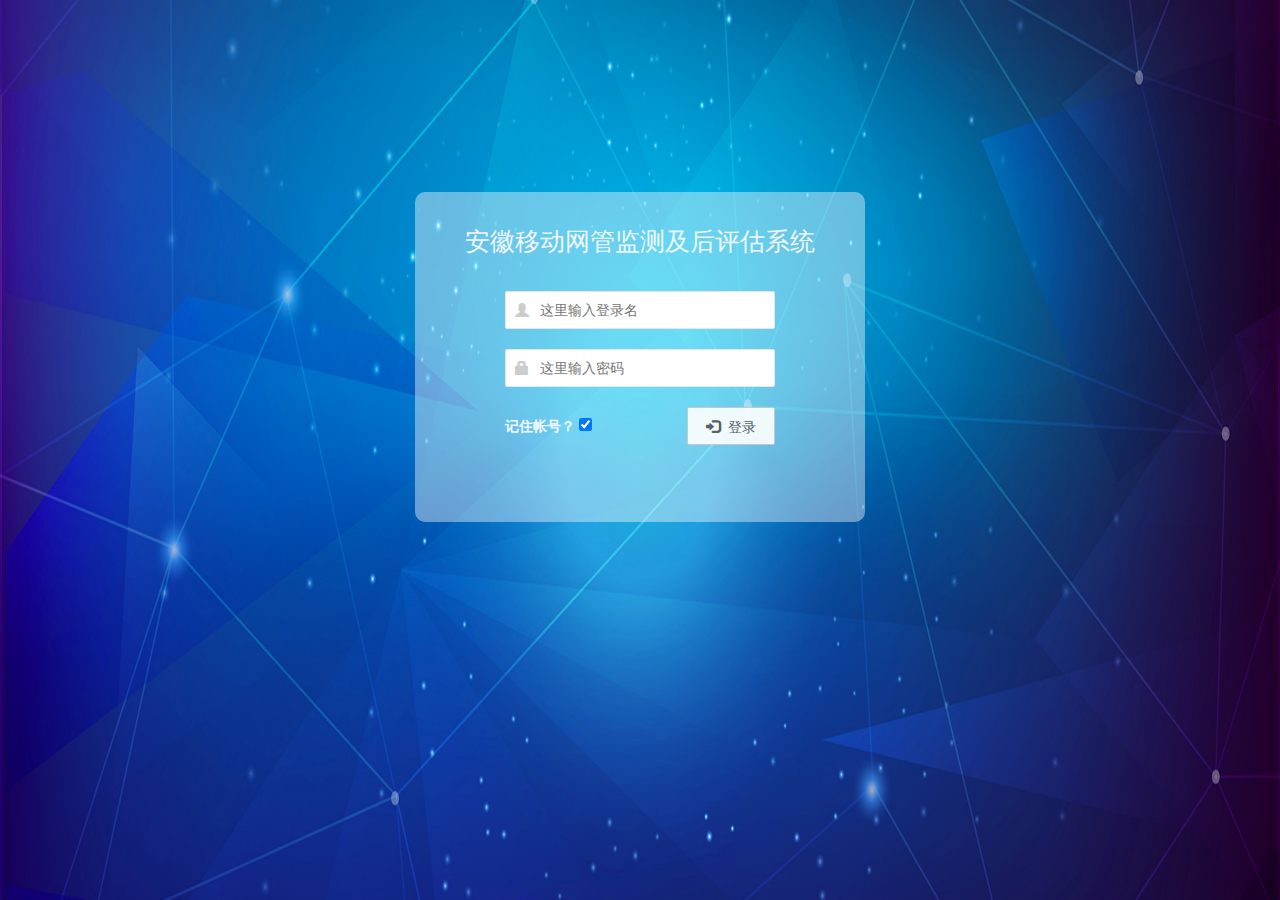
<file: src/main/webapp/page/index.html>
<!DOCTYPE html>
<html>
  <head>
	<meta charset="utf-8">
	<meta name="viewport" content="width=device-width,initial-scale=1,minimum-scale=1.0,maximum-scale=1.0,user-scalable=no" />
	<meta name="renderer" content="webkit|ie-comp|ie-stand">
	<meta http-equiv="X-UA-Compatible" content="IE=edge,chrome=1">
	<meta http-equiv="Cache-Control" content="no-siteapp" />
    <title>网站访问统计系统</title>
	<link rel="stylesheet" href="../common/css/index.css">
	<link rel="stylesheet" type="text/css" href="../common/skin/qingxin/skin.css" id="layout-skin"/>
    <script type="text/javascript" src="../common/js/common.js"></script>
  </head>
  
  <body>
	<div class="layout-admin">
		<header class="layout-header">
			<span class="header-logo">网站访问统计系统</span>
			<a class="header-menu-btn" href="javascript:;"><i class="icon-font">&#xe600;</i></a>
			
			<ul class="header-bar">
				<li>
					<div class="btn-group">
						<button id="firstSite" type="button" class="btn btn-default">网站统计</button>
						<button type="button" class="btn btn-default dropdown-toggle" 
								data-toggle="dropdown">
							<span class="caret"></span>
							<span class="sr-only">切换</span>
						</button>
						<ul id="siteMenu" class="dropdown-menu" role="menu">
							
						</ul>
					</div>
				</li>
				
				
				<li class="header-bar-role" style="margin-left: 10px;">Hi</li>
				<li class="header-bar-nav">
					<a href="javascript:;" id="userName">admin<i class="icon-font" style="margin-left:5px;">&#xe60c;</i></a>
					<ul class="header-dropdown-menu">
						<li><a href="javascript:showPersonInfo()">个人信息</a></li>
						<li><a href="javascript:logout();">退出</a></li>
					</ul>
				</li>
				<!--
				<li class="header-bar-nav"> 
					<a href="javascript:;" title="换肤"><i class="icon-font">&#xe608;</i></a>
					<ul class="header-dropdown-menu right dropdown-skin">
						<li><a href="javascript:;" data-val="qingxin" title="清新">清新</a></li>
						<li><a href="javascript:;" data-val="blue" title="蓝色">蓝色</a></li>
						<li><a href="javascript:;" data-val="molv" title="墨绿">墨绿</a></li>
						
					</ul>
				</li>
				-->
			</ul>
		</header>
		<aside class="layout-side">
			<ul class="side-menu">
			  
			</ul>
		</aside>
		
		<div class="layout-side-arrow"><div class="layout-side-arrow-icon"><i class="icon-font">&#xe60d;</i></div></div>
		
		<section class="layout-main">
			<!--
			<div class="layout-main-tab">
				<button class="tab-btn btn-left"><i class="icon-font">&#xe60e;</i></button>
                <nav class="tab-nav">
                    <div class="tab-nav-content">
                        <a href="javascript:;" class="content-tab active" data-id="home.html">首页</a>
                    </div>
                </nav>
                <button class="tab-btn btn-right"><i class="icon-font">&#xe60f;</i></button>
			</div>
			-->
			<div class="layout-main-body">
				<iframe class="body-iframe" name="iframe" id="iframe" width="100%" height="99%" src="" frameborder="0" data-id="siteSummary.html" seamless></iframe>
			</div>
		</section>
		<!--
		<div class="layout-footer">@2016 0.1 www.mycodes.net</div>
		-->
	</div>
	<!-- Modal -->
	<div class="modal fade" id="personInfoModal" tabindex="-1" role="dialog" aria-labelledby="myModalLabel">
	  <div class="modal-dialog" role="document" style="margin-top: 100px;">
	    <div class="modal-content">
	      <div class="modal-header">
	        <button type="button" class="close" data-dismiss="modal" aria-label="Close"><span aria-hidden="true">&times;</span></button>
	        <h4 class="modal-title" id="myModalLabel">个人信息</h4>
	      </div>
	      <div class="modal-body">
	        <table id="personInfoTable" class="table table-striped">
			</table>
	        
	      </div>
	      <div class="modal-footer">
	        <button type="button" class="btn btn-default" data-dismiss="modal">关闭</button>
	      </div>
	    </div>
	  </div>
	</div>
	<script type="text/javascript" src="../common/js/index.js"></script>
	<script type="text/javascript">
		$(document).ready(function(){
			// 判断是否登录
			var userName = getCookie("userName");
			var uta = getCookie("user_token_auth");
			var sites = getCookie("sites");
	    		if(userName == null || userName == "" || uta == null || uta == "" || sites == null){
	    			window.location.href = "login.html";
	    		}else{
	    			$("#userName").text(userName);
	    			loginUser = userName;
	    			user_token_auth = uta;
	    			// 判断是否管理员，否则隐藏系统管理菜单
					/** 该功能暂时不用
                    if(loginUser != null && loginUser != ""){
                        var getUser_param = {module:"API",method:"UsersManager.getUser",userLogin:loginUser,format:"json",token_auth:user_token_auth};
                        ajax_jsonp(piwik_url, getUser_param, function(data){
                            data_getUser = eval(data[0]);
                            var access = data_getUser.superuser_access;
                            if(access != 1){
                                $("#menu-child-53").parent("li").hide();
                            }
                        });
                    }
					 */
	    			// 设置访问网站列表
	    			sites = eval(sites);
	    			// 获取所有网站信息
	    			var allSites = {};
	    			var getAllSites_param = {module:"API",method:"SitesManager.getAllSites",format:"json",token_auth:token_auth};
	    			ajax_jsonp(piwik_url, getAllSites_param, function(data){
	    				data = eval(data);
	    				for(var j=0;j<data.length;j++){
	    					var idsite = data[j].idsite;
	    					var name = data[j].name;
	    					allSites[idsite] = name;
	    				}
	    				// 设置当前用户可访问网站列表
	    				var siteHtml = "";
	    				if(allSites != null){
	    					for(var i=0; i<sites.length;i++){
			    				var siteId = sites[i].site;
			    				var siteName = allSites[siteId];
			    				siteHtml+="<li><a href='javascript:changeSite("+siteId+",\""+siteName+"\")'>"+siteName+"</a></li>";
			    				if(i==0){
			    					$("#firstSite").text(siteName);
			    					// 设置默认展示该网站信息
			    					$("#iframe").attr("src","siteSummary.html?siteId="+siteId+"&t="+user_token_auth);
			    					// 设置菜单节点的网站siteId参数
			    					$(".side-menu .menu-item a").each(function(){
			    						var href = $(this).attr("href");
			    						if(href != null && href != ""){
			    							href = href + "?siteId=" + siteId + "&t="+user_token_auth;
			    							$(this).attr("href", href);
			    						}
			    					});
			    				}
			    			}
	    					$("#siteMenu").html(siteHtml);
	    				}
	    			});
	    		}
		});
    		
		// 登出
		function logout(){
			clearCookie("userName");
			window.location.href="login.html";
		}
		// 个人信息
		function showPersonInfo(){
			if(loginUser != null && loginUser != ""){
				var getUser_param = {module:"API",method:"UsersManager.getUser",userLogin:loginUser,format:"json",token_auth:user_token_auth};
				ajax_jsonp(piwik_url, getUser_param, function(data){
					data_getUser = eval(data[0]);
					var accessName = data_getUser.superuser_access=="0"?"否":"是";
					var html = "<tbody>"+
									"<tr><td>用户名</td><td>"+data_getUser.login+"</td></tr>"+
									"<tr><td>别名</td><td>"+data_getUser.alias+"</td></tr>"+
									"<tr><td>邮箱</td><td>"+data_getUser.email+"</td></tr>"+
									"<tr><td>管理员权限</td><td>"+accessName+"</td></tr>"+
									"<tr><td>注册时间</td><td>"+data_getUser.date_registered+"</td></tr>"+
								"</tbody>";
					$("#personInfoTable").html(html);
				});
			}else{
				$("#personInfoModal .modal-body").html("数据获取异常！");
			}
			$("#personInfoModal").modal();
		}
		// 切换菜单
		function changeMenu(childMenu){
			// $("ul.side-menu li").removeClass("active");
			// 菜单树还原到默认
			$(".side-menu .menu-item").removeClass("active").find("ul.menu-item-child").removeClass("menu-open").css("display","none");
    			$("#"+childMenu).addClass("menu-open").css("display","block").parent('li').addClass("active");
    		}
		
		// 切换网站
		function changeSite(siteId,siteName){
			// 设置默认展示该网站信息
			$("#firstSite").text(siteName);
			$("#iframe").attr("src","siteSummary.html?siteId="+siteId+"&t="+user_token_auth);
			// 设置菜单节点的网站siteId参数
			$(".side-menu .menu-item a").each(function(){
				var href = $(this).attr("href");
				if(href != null && href != ""){
					var inx = href.indexOf("?");
					if(inx > 0){
						href = href.substring(0, inx);
					}
					href = href + "?siteId=" + siteId + "&t=" + user_token_auth;
					$(this).attr("href", href);
				}
			});
			// 菜单树还原到默认
			$(".side-menu .menu-item").removeClass("active").find("ul.menu-item-child").removeClass("menu-open").css("display","none");
		}
    </script>
  </body>
</html>
</file>
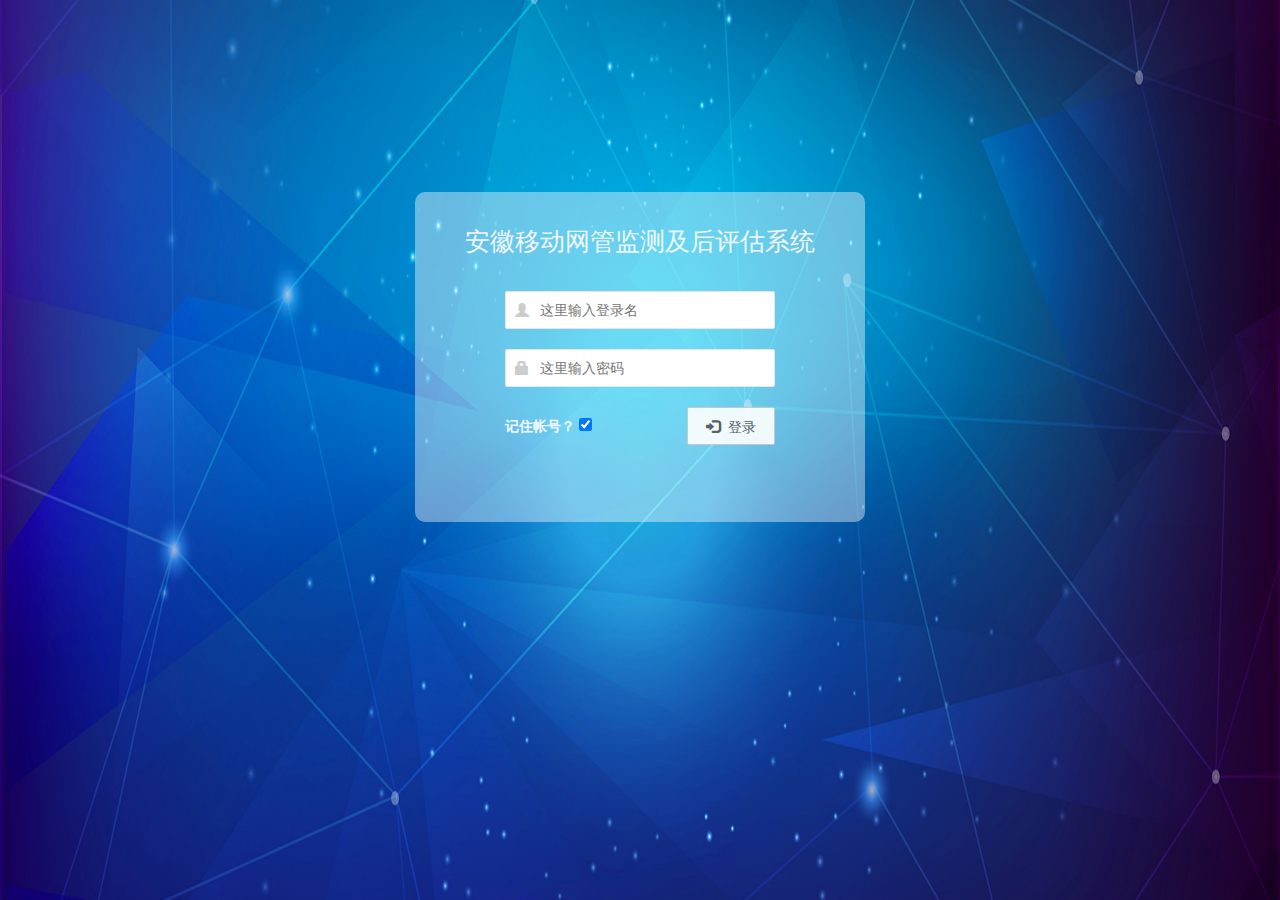
<file: src/main/webapp/page/login.html>
<!DOCTYPE html>
<html>
  <head>
	<meta charset="utf-8">
	<meta name="viewport" content="width=device-width,initial-scale=1,minimum-scale=1.0,maximum-scale=1.0,user-scalable=no" />
	<meta name="renderer" content="webkit|ie-comp|ie-stand">
	<meta http-equiv="X-UA-Compatible" content="IE=edge,chrome=1">
	<meta http-equiv="Cache-Control" content="no-siteapp" />
    <title>安徽移动网管监测及后评估系统</title>
	
	<link rel="stylesheet" href="../common/layui/css/layui.css">
	<link rel="stylesheet" href="../common/css/index.css">
	
    <script type="text/javascript" src="../common/js/common.js"></script>
  	<script type="text/javascript" src="../common/lib/md5.js"></script>
  </head>
  
  <body class="login-bg" onkeydown="keyLogin();">
    <div class="login-box">
        <header>
            <h1>安徽移动网管监测及后评估系统</h1>
        </header>
        <div class="login-main">      
			<div class="layui-form-item">
				<label class="login-icon">
					<i class="glyphicon glyphicon-user"></i>
				</label>
				<input type="text" name="userName" id="userName" lay-verify="userName" autocomplete="off" placeholder="这里输入登录名" class="layui-input">
			</div>
			<div class="layui-form-item">
				<label class="login-icon">
					<i class="glyphicon glyphicon-lock"></i>
				</label>
				<input type="password" name="password" id="password" lay-verify="password" autocomplete="off" placeholder="这里输入密码" class="layui-input">
			</div>
			<div class="layui-form-item">
				<div class="pull-left login-remember">
					<label>记住帐号？</label>
					<input id="rememberName" type="checkbox" checked />
				</div>
				
				<div class="pull-right">
					<button class="layui-btn layui-btn-primary" type="button" onclick="submit();">
						<i class="glyphicon glyphicon-log-in"></i>&nbsp;&nbsp;登录
					</button>
				</div>
				<div class="clear"></div>
				<div id="errorMsg" class="pull-left alert alert-danger" style="padding: 8px;display: none;"></div>
			</div>		       
		</div>
   </div>
    <script src="../common/layui/layui.js"></script>
    <script type="text/javascript">
    		$(document).ready(function(){
    			var rememberName = getCookie("rememberName");
    			if(rememberName != null && rememberName != ""){
    				$("#userName").val(rememberName);
    			}
    			
    			$("#userName,#password").focus(function(){
	    			$("#errorMsg").css("display","none");
	    		});
    		});
    		
    		
        function submit(){
        		$("#errorMsg").css("display","none");
        		// 检查用户名密码是否为空
        		var userName = $("#userName").val();
        		var password = $("#password").val();
        		if(userName == ""){
        			$("#errorMsg").text("登录名不可为空").css("display","block");
        			return;
        		}
        		if(password == ""){
        			$("#errorMsg").text("密码不可为空").css("display","block");
        			return;
        		}
        		// 查询用户名是否存在
        		var userExists_param = {module:"API",method:"UsersManager.userExists",userLogin:userName,format:"json",token_auth:token_auth};
        		ajax_jsonp(piwik_url, userExists_param, function(data_userExists){
        			data = eval(data_userExists);
        			if(!data.value){
        				$("#errorMsg").text("登录用户不存在").css("display","block");
        				return;
        			}else{
        				// 判断密码是否正确(获取用户tokenAuth，判断该tokenAuth是否有效)
		        		var getTokenAuth_param = {module:"API",method:"UsersManager.getTokenAuth",userLogin:userName,md5Password:hex_md5(password),format:"json"};
		        		ajax_jsonp(piwik_url, getTokenAuth_param, function(data_getTokenAuth){
		        			data = eval(data_getTokenAuth);
		        			var token_auth_tmp = data.value;
		        			// 利用token_auth_tmp调用获取用户信息接口，成功则密码正确
		        			var getUser_param = {module:"API",method:"UsersManager.getUser",userLogin:userName,format:"json",token_auth:token_auth_tmp};
		        			ajax_jsonp(piwik_url,getUser_param,function(data_getUser){
		        				data = eval(data_getUser);
		        				if(data.result && data.result == "error"){
		        					$("#errorMsg").text("密码错误").css("display","block");
        							return;
		        				}else{
		        					// 获取用户的网站权限
					        		var getSitesAccessFromUser_param = {module:"API",method:"UsersManager.getSitesAccessFromUser",userLogin:userName,format:"json",token_auth:token_auth};
						        	ajax_jsonp(piwik_url,getSitesAccessFromUser_param,function(data_getSitesAccessFromUser){
						        		data = eval(data_getSitesAccessFromUser);
						        		// 记住密码
						        		if($("#rememberName").is(":checked")){
						        			setCookie("rememberName", userName, 30*24*60); // 30天
						        		}else{
						        			clearCookie("rememberName");
						        		}
						        		// 跳转首页，30分钟内免登陆
						        		setCookie("userName",userName, 30);
						        		setCookie("user_token_auth",token_auth_tmp, 30);
						        		setCookie("sites",JSON.stringify(data),30);
						        		window.location.href="index.html";
						        	});
		        				}
		        			});
		        		});
        			}
        		});
        }
        
        function keyLogin(){
		 	if (event.keyCode==13){
		 		submit();
		 	}
		}
    </script>
  </body>
  
</html>
</file>
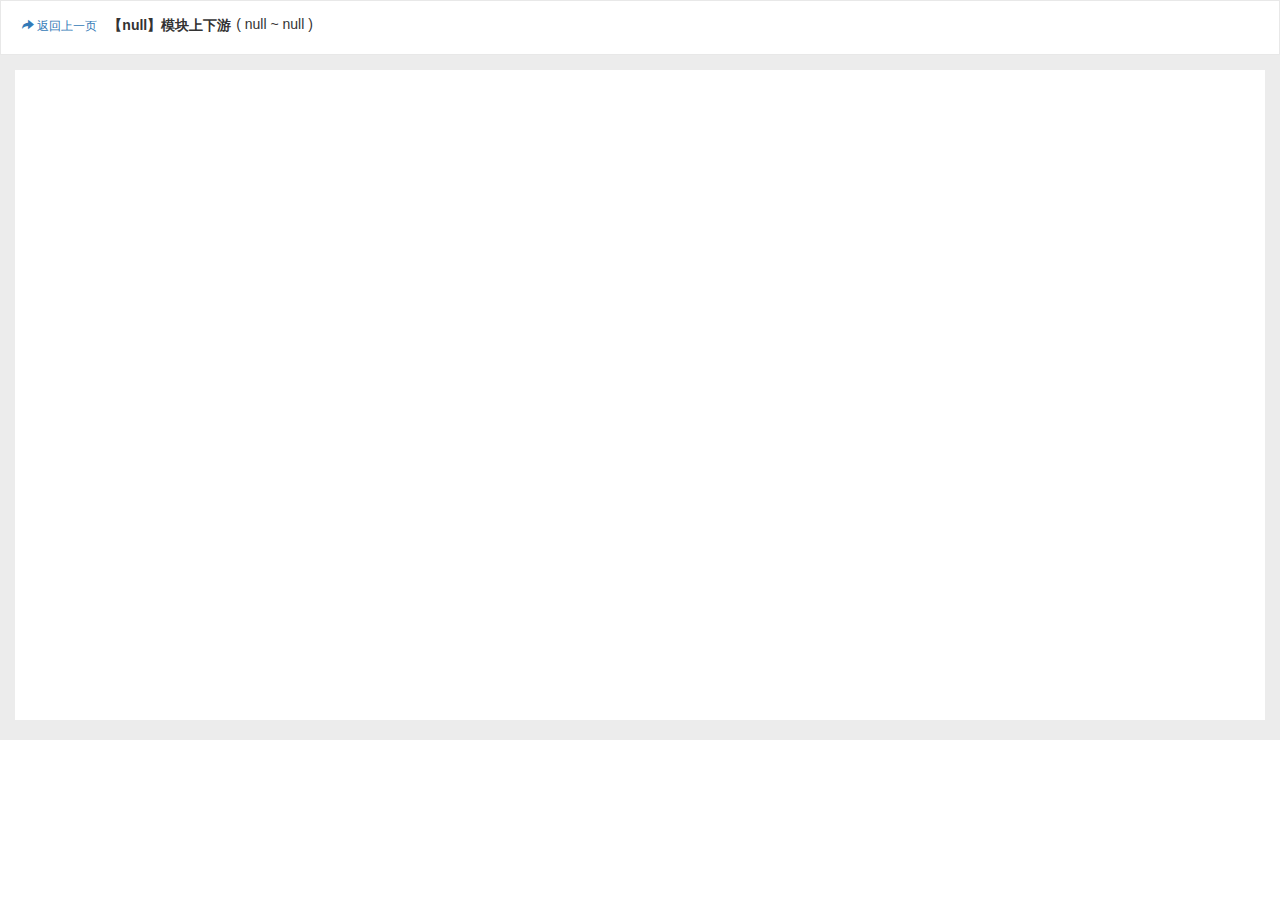
<file: src/main/webapp/page/m3/moduleUpDown.html>
<!DOCTYPE html>
<html>
	<head>
		<meta charset="UTF-8">
		<title>模块上下游</title>
		<script type="text/javascript">
	    		var idSite = "";
	    		var t = "";
	    		var url = "";
	    </script>
	    <script type="text/javascript" src="../../common/js/common1.js"></script>
		<script type="text/javascript" src="../../common/lib/jsmind/js/jsmind.js"></script>
		<link type="text/css" rel="stylesheet" href="../../common/lib/jsmind/style/jsmind.css" />
	    <style type="text/css">
	    		.main {border-left: none;border-right: none;background-color: #ececec;height:'100%';padding-bottom: 5px;}
	    		.content-header-wrapper {width: auto;left: 0px;background-color: #fff;height: 55px;border:1px solid #E8E8E8}
	    		.main-content {height: '100%';margin: 15px;background-color: #fff;}
	    </style>
	</head>
	<body>
		<div class="main">
			<div id="content-header-wrapper" class="content-header-wrapper">
				<div id="content-header" style="padding: 10px 10px 0 10px;">
					<div style="line-height: 18px;">
						<div style="float: left;">
							<button id="returnVisitModule" type="button" class="btn btn-link btn-sm"><span class="glyphicon glyphicon-share-alt"></span> 返回上一页</button>
						</div>
						<div style="float: left;margin-top: 5px;font-size: 14px;font-weight: bold;">【<span id="trendUrl"></span>】模块上下游</div>
						<div style="float: left;margin:4px 0 0 5px;font-size: 14px;">( <span id="date"></span> )</div>
					</div>
				</div>
				<div style="clear: both;"></div>
			</div>
			<div id="jsmind_container" class="main-content" style="height: 650px;"></div>
		</div>
	</body>
	<script type="text/javascript" src="../../common/js/page/moduleUpDown.js"></script>
</html>
</file>
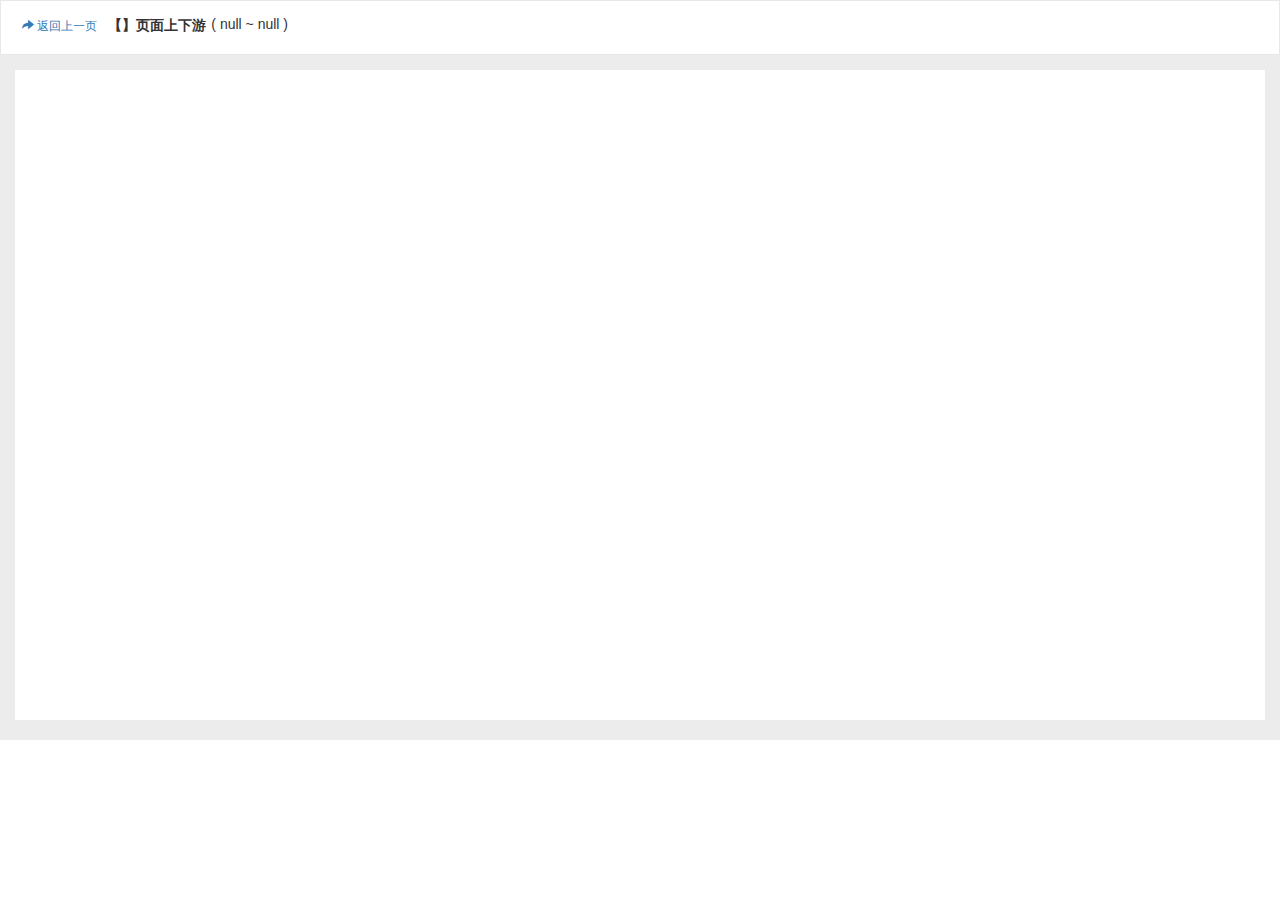
<file: src/main/webapp/page/m3/pageUpDown.html>
<!DOCTYPE html>
<html>
	<head>
		<meta charset="UTF-8">
		<title>页面上下游</title>
		<script type="text/javascript">
	    		var idSite = "";
	    		var t = "";
	    		var url = "";
	    </script>
	    <script type="text/javascript" src="../../common/js/common1.js"></script>
		<script type="text/javascript" src="../../common/lib/jsmind/js/jsmind.js"></script>
		<link type="text/css" rel="stylesheet" href="../../common/lib/jsmind/style/jsmind.css" />
	    <style type="text/css">
	    		.main {border-left: none;border-right: none;background-color: #ececec;height:'100%';padding-bottom: 5px;}
	    		.content-header-wrapper {width: auto;left: 0px;background-color: #fff;height: 55px;border:1px solid #E8E8E8}
	    		.main-content {height: '100%';margin: 15px;background-color: #fff;}
	    </style>
	</head>
	<body>
		<div class="main">
			<div id="content-header-wrapper" class="content-header-wrapper">
				<div id="content-header" style="padding: 10px 10px 0 10px;">
					<div style="line-height: 18px;">
						<div style="float: left;">
							<button type="button" class="btn btn-link btn-sm" id="returnVisitPage"><span class="glyphicon glyphicon-share-alt"></span> 返回上一页</button>
						</div>
						<div style="float: left;margin-top: 5px;font-size: 14px;font-weight: bold;">【<span id="trendUrl"></span>】页面上下游</div>
						<div style="float: left;margin:4px 0 0 5px;font-size: 14px;">( <span id="date"></span> )</div>
					</div>
				</div>
				<div style="clear: both;"></div>
			</div>
			<div id="jsmind_container" class="main-content" style="height: 650px;"></div>
		</div>
	</body>
	<script type="text/javascript" src="../../common/js/page/pageUpDown.js"></script>
</html>
</file>
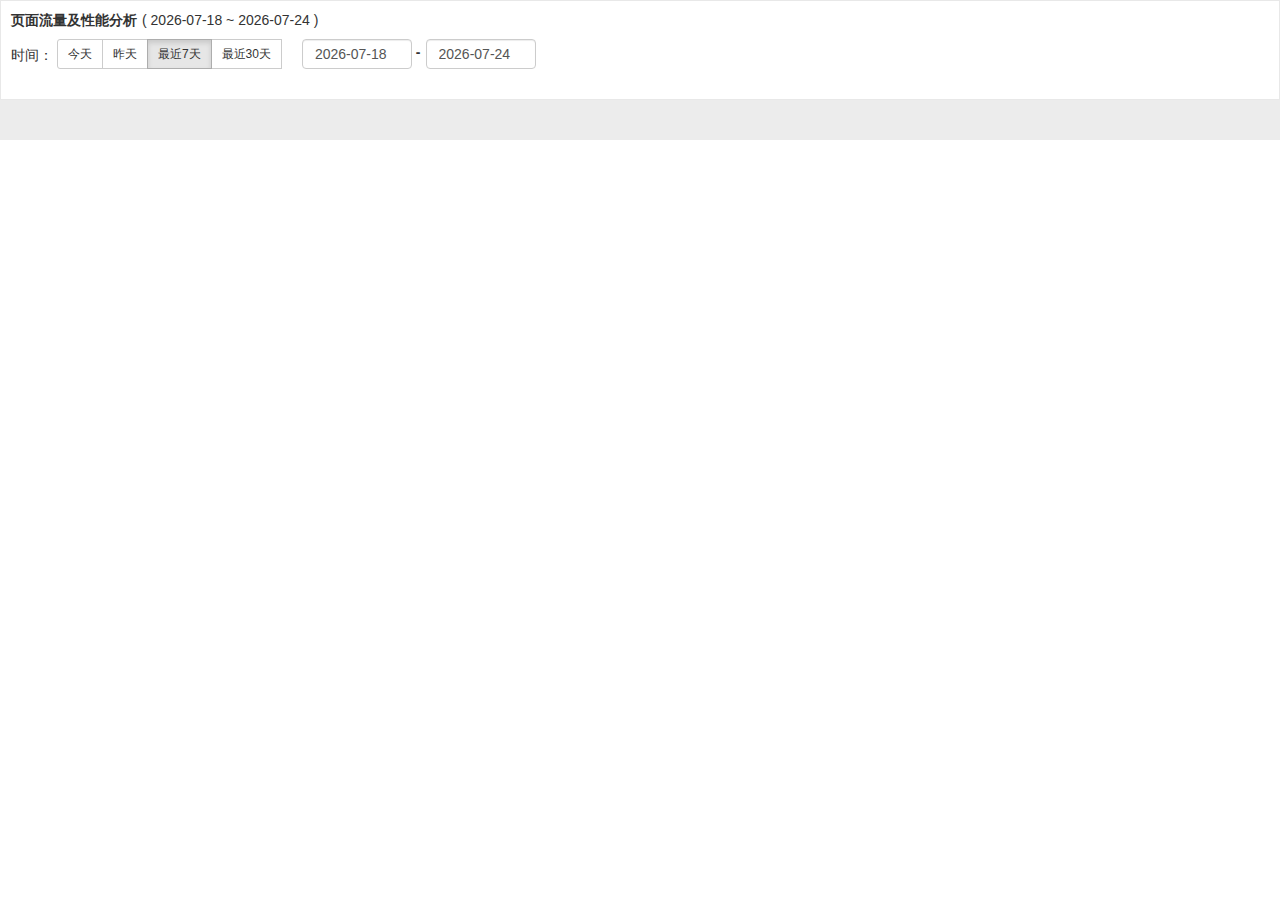
<file: src/main/webapp/page/m3/visitPage.html>
<!DOCTYPE html>
<html>
	<head>
		<meta charset="UTF-8">
		<title>页面流量及性能分析</title>
		<script type="text/javascript">
	    		var idSite = "";
	    		var t = "";
	    </script>
	    <script type="text/javascript" src="../../common/js/common1.js"></script>
	    <style type="text/css">
	    		.main {border-left: none;border-right: none;background-color: #ececec;height:'100%';padding-bottom: 5px;}
	    		.content-header-wrapper {width: auto;left: 0px;background-color: #fff;height: 100px;border:1px solid #E8E8E8}
	    		.main-content {height: '100%';margin: 15px;background-color: #fff;}
	    </style>
	</head>
	<body>
		<div class="main">
			<div id="content-header-wrapper" class="content-header-wrapper">
				<div id="content-header" style="padding: 10px 10px 0 10px;">
					<div style="line-height: 18px;">
						<div style="float: left;padding: 0;font-size: 14px;font-weight: bold;">页面流量及性能分析</div>
						<div style="float: left;margin-left: 5px;font-size: 14px;">( <span id="date"></span> )</div>
					</div>
				</div>
				<div style="clear: both;"></div>
				<div id="DateSelectBar" style="padding: 10px;">
					<div class="control-bar-wrapper">
						<span>时间：</span>
						<div id="dateDiv" class="btn-group">
							<button type="button" class="btn btn-default btn-sm" data="today" >今天</button>
							<button type="button" class="btn btn-default btn-sm" data="yesterday" >昨天</button>
							<button type="button" class="btn btn-default btn-sm active" data="thisWeek" >最近7天</button>
							<button type="button" class="btn btn-default btn-sm" data="thisMonth" >最近30天</button>
							<input id="dateKind" type="hidden" value="thisWeek" />
							<div class="form-group" style="display: inline-block;margin: 0 0 0 20px;">
		                 		<input type="text" class="form-control" name="startDate" id="startDate" style="display: block;float: left;overflow: hidden;width:110px;height: 30px;" onclick="WdatePicker({doubleCalendar:false,dateFmt:'yyyy-MM-dd',autoPickDate:true,minDate:'#{%y-1}-%M-%d',maxDate:'#F{$dp.$D(\'endDate\')||\'%y-%M-%d\'}',onpicked:function(){endDate.click();}});" />
				                <label class="control-label" style="padding:3px 5px 0 0;float: left;">&nbsp;-</label>
				                <input type="text" class="form-control" name="endDate" id="endDate" style="display: block;float: left;overflow: hidden;width:110px;height: 30px;" onclick="WdatePicker({doubleCalendar:false,minDate:'#F{$dp.$D(\'startDate\')}',maxDate:'%y-%M-%d',dateFmt:'yyyy-MM-dd',autoPickDate:true,onpicked:dateSelect});" />
			                </div>
						</div>
					</div>
				</div>
			</div>
			<div class="main-content">
				<table id="cs_table" class="datatable">
				</table>
			</div>
		</div>
	</body>
	<script type="text/javascript" src="../../common/js/page/visitPage.js"></script>
</html>
</file>
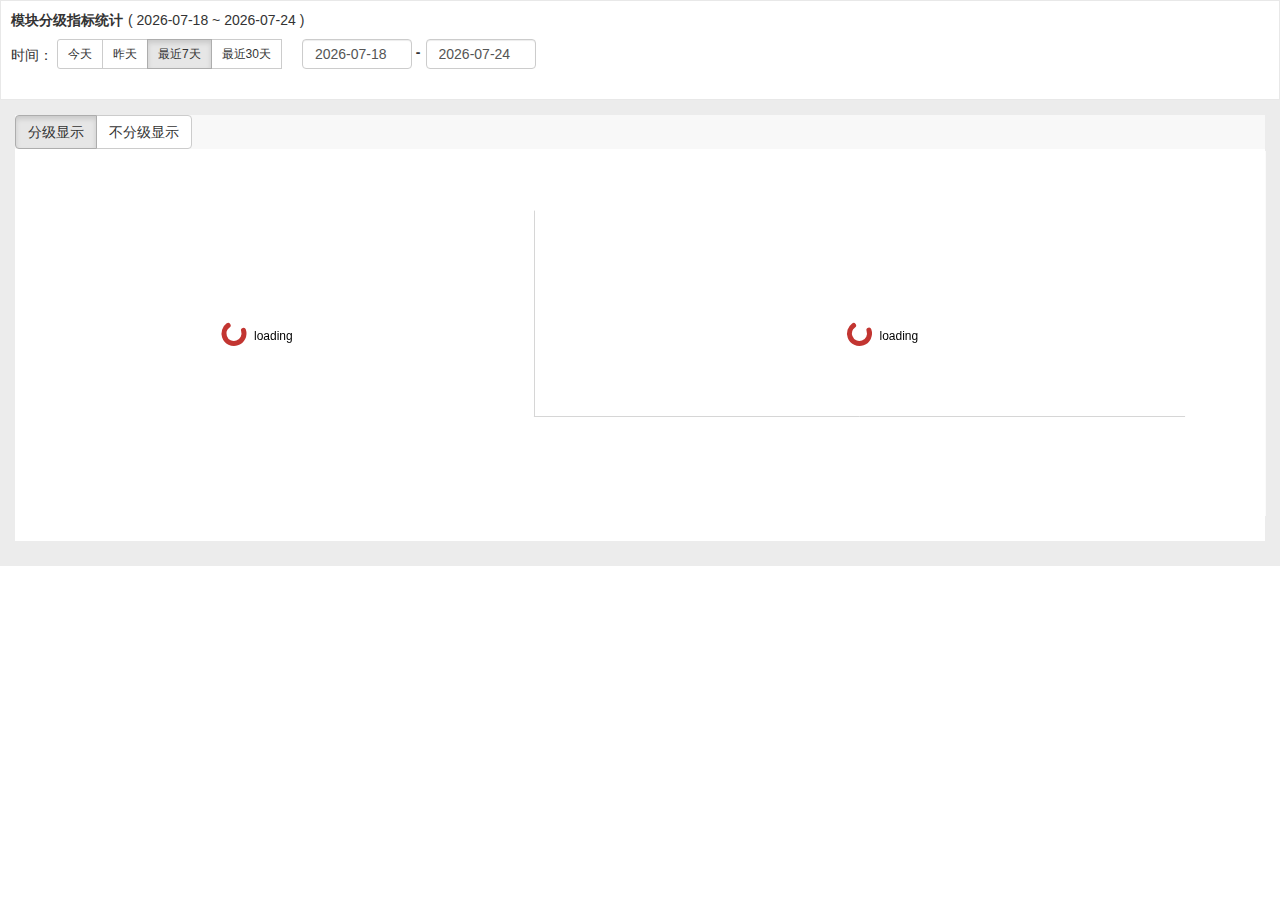
<file: src/main/webapp/page/m3/visitPageTitle.html>
<!DOCTYPE html>
<html>
	<head>
		<meta charset="UTF-8">
		<title>模块分级指标统计</title>
		<script type="text/javascript">
	    		var idSite = "";
	    		var t = "";
	    </script>
	    <script type="text/javascript" src="../../common/js/common1.js"></script>
	    <style type="text/css">
	    		.main {border-left: none;border-right: none;background-color: #ececec;height:'100%';padding-bottom: 5px;}
	    		.content-header-wrapper {width: auto;left: 0px;background-color: #fff;height: 100px;border:1px solid #E8E8E8}
	    		.main-content {height: '100%';margin: 15px;background-color: #fff;}
	    		.table-grid-item {margin-top: 1px; background-color: #fff; height: 390px;}
	    </style>
	</head>
	<body>
		<div class="main">
			<div id="content-header-wrapper" class="content-header-wrapper">
				<div id="content-header" style="padding: 10px 10px 0 10px;">
					<div style="line-height: 18px;">
						<div style="float: left;padding: 0;font-size: 14px;font-weight: bold;">模块分级指标统计</div>
						<div style="float: left;margin-left: 5px;font-size: 14px;">( <span id="date"></span> )</div>
					</div>
				</div>
				<div style="clear: both;"></div>
				<div id="DateSelectBar" style="padding: 10px;">
					<div class="control-bar-wrapper">
						<span>时间：</span>
						<div id="dateDiv" class="btn-group">
							<button type="button" class="btn btn-default btn-sm" data="today" >今天</button>
							<button type="button" class="btn btn-default btn-sm" data="yesterday" >昨天</button>
							<button type="button" class="btn btn-default btn-sm active" data="thisWeek" >最近7天</button>
							<button type="button" class="btn btn-default btn-sm" data="thisMonth" >最近30天</button>
							<input id="dateKind" type="hidden" value="thisWeek" />
							<div class="form-group" style="display: inline-block;margin: 0 0 0 20px;">
		                 		<input type="text" class="form-control" name="startDate" id="startDate" style="display: block;float: left;overflow: hidden;width:110px;height: 30px;" onclick="WdatePicker({doubleCalendar:false,dateFmt:'yyyy-MM-dd',autoPickDate:true,minDate:'#{%y-1}-%M-%d',maxDate:'#F{$dp.$D(\'endDate\')||\'%y-%M-%d\'}',onpicked:function(){endDate.click();}});" />
				                <label class="control-label" style="padding:3px 5px 0 0;float: left;">&nbsp;-</label>
				                <input type="text" class="form-control" name="endDate" id="endDate" style="display: block;float: left;overflow: hidden;width:110px;height: 30px;" onclick="WdatePicker({doubleCalendar:false,minDate:'#F{$dp.$D(\'startDate\')}',maxDate:'%y-%M-%d',dateFmt:'yyyy-MM-dd',autoPickDate:true,onpicked:dateSelect});" />
			                 </div>
						</div>
					</div>
				</div>
			</div>
			<div class="main-content">
				<div style="background-color:#F8F8F8;">
					<div id="visitModuleBtn" class="btn-group">
						<button id="btn_grade" type="button" class="btn btn-default active" onclick="javascript:visitModule_btn('grade')">分级显示</button>
						<button id="btn_nograde" type="button" class="btn btn-default" onclick="javascript:visitModule_btn('nograde')">不分级显示</button>
					</div>
					<input type="hidden" id="visitModuleIndex" value="grade"/>
				</div>
				<div class="first-row">
					<div class="table-grid-item">
						<div style="float: left;width: 35%;">
							<div class="table-grid-item">
								<div id="visitModulePie" style="height:365px;"></div>
							</div>
						</div>
						<div style="float: right;width: 65%;">
							<div class="table-grid-item">
								<div id="visitModuleBar" style="height:365px;"></div>
							</div>
						</div>
					</div>
				</div>
				<table id="cs_table" class="datatable">
				</table>
			</div>
		</div>
	</body>
	<script type="text/javascript" src="../../common/js/page/visitPageTitle.js"></script>
</html>
</file>
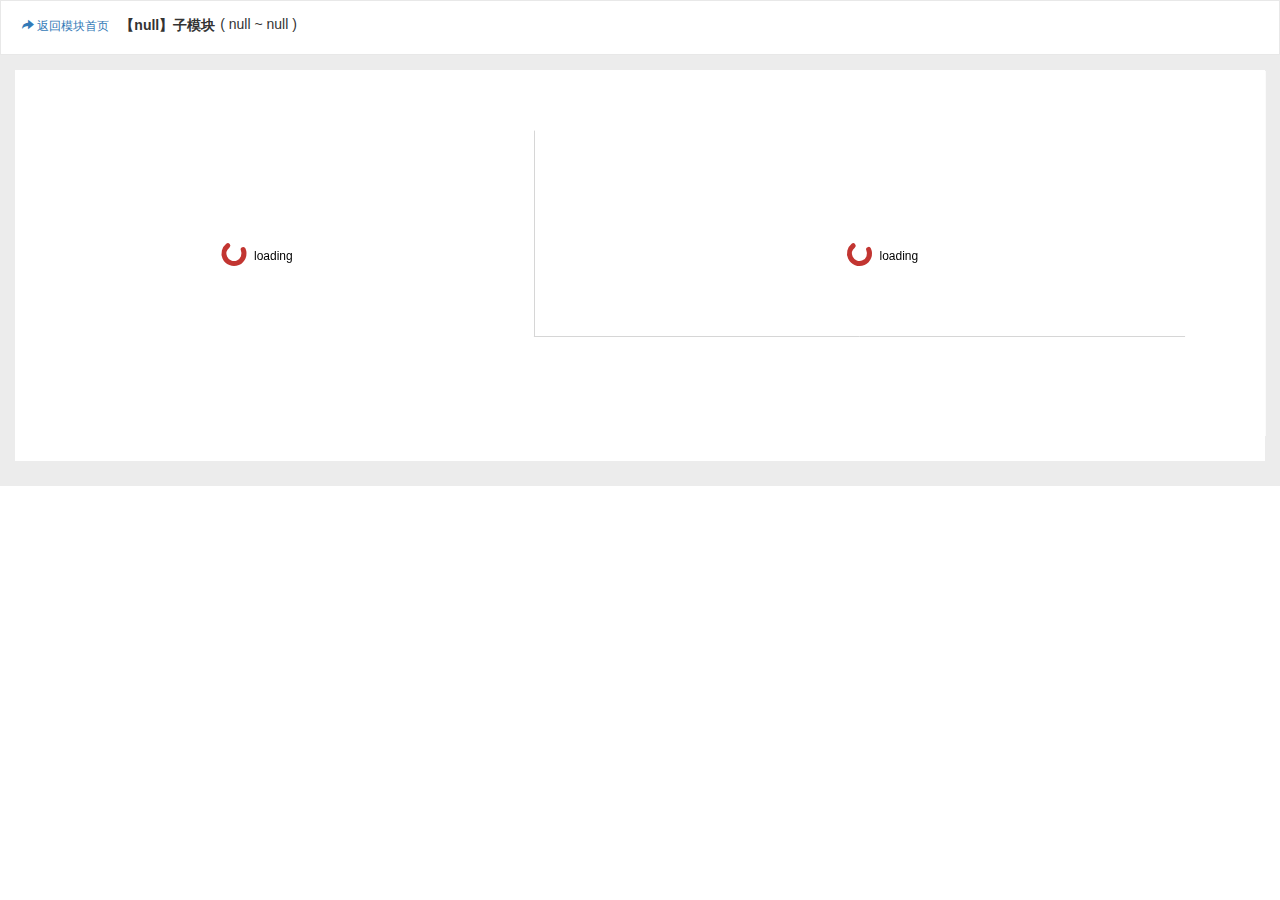
<file: src/main/webapp/page/m3/visitPageTitleSub.html>
<!DOCTYPE html>
<html>
	<head>
		<meta charset="UTF-8">
		<title>子模块</title>
		<script type="text/javascript">
	    		var idSite = "";
	    		var t = "";
	    </script>
	    <script type="text/javascript" src="../../common/js/common1.js"></script>
	    <style type="text/css">
	    		.main {border-left: none;border-right: none;background-color: #ececec;height:'100%';padding-bottom: 5px;}
	    		.content-header-wrapper {width: auto;left: 0px;background-color: #fff;height: 55px;border:1px solid #E8E8E8}
	    		.main-content {height: '100%';margin: 15px;background-color: #fff;}
	    		.table-grid-item {margin-top: 1px; background-color: #fff; height: 390px;}
	    </style>
	</head>
	<body>
		<div class="main">
			<div id="content-header-wrapper" class="content-header-wrapper">
				<div id="content-header" style="padding: 10px 10px 0 10px;">
					<div style="line-height: 18px;">
						<div style="float: left;"><button id="returnHp" type="button" class="btn btn-link btn-sm"><span class="glyphicon glyphicon-share-alt"></span> 返回模块首页</button></div>
						<div style="float: left;margin-top: 5px;font-size: 14px;font-weight: bold;">【<span id="subModualTitle"></span>】子模块</div>
						<div style="float: left;margin:4px 0 0 5px;font-size: 14px;">( <span id="date"></span> )</div>
					</div>
				</div>
				<div style="clear: both;"></div>
			</div>
			<div class="main-content">
				<div class="first-row">
					<div class="table-grid-item">
						<div style="float: left;width: 35%;">
							<div class="table-grid-item">
								<div id="visitModulePie" style="height:365px;"></div>
							</div>
						</div>
						<div style="float: right;width: 65%;">
							<div class="table-grid-item">
								<div id="visitModuleBar" style="height:365px;"></div>
							</div>
						</div>
					</div>
				</div>
				<table id="cs_table" class="datatable">
				</table>
			</div>
		</div>
	</body>
	<script type="text/javascript" src="../../common/js/page/visitPageTitleSub.js"></script>
</html>
</file>
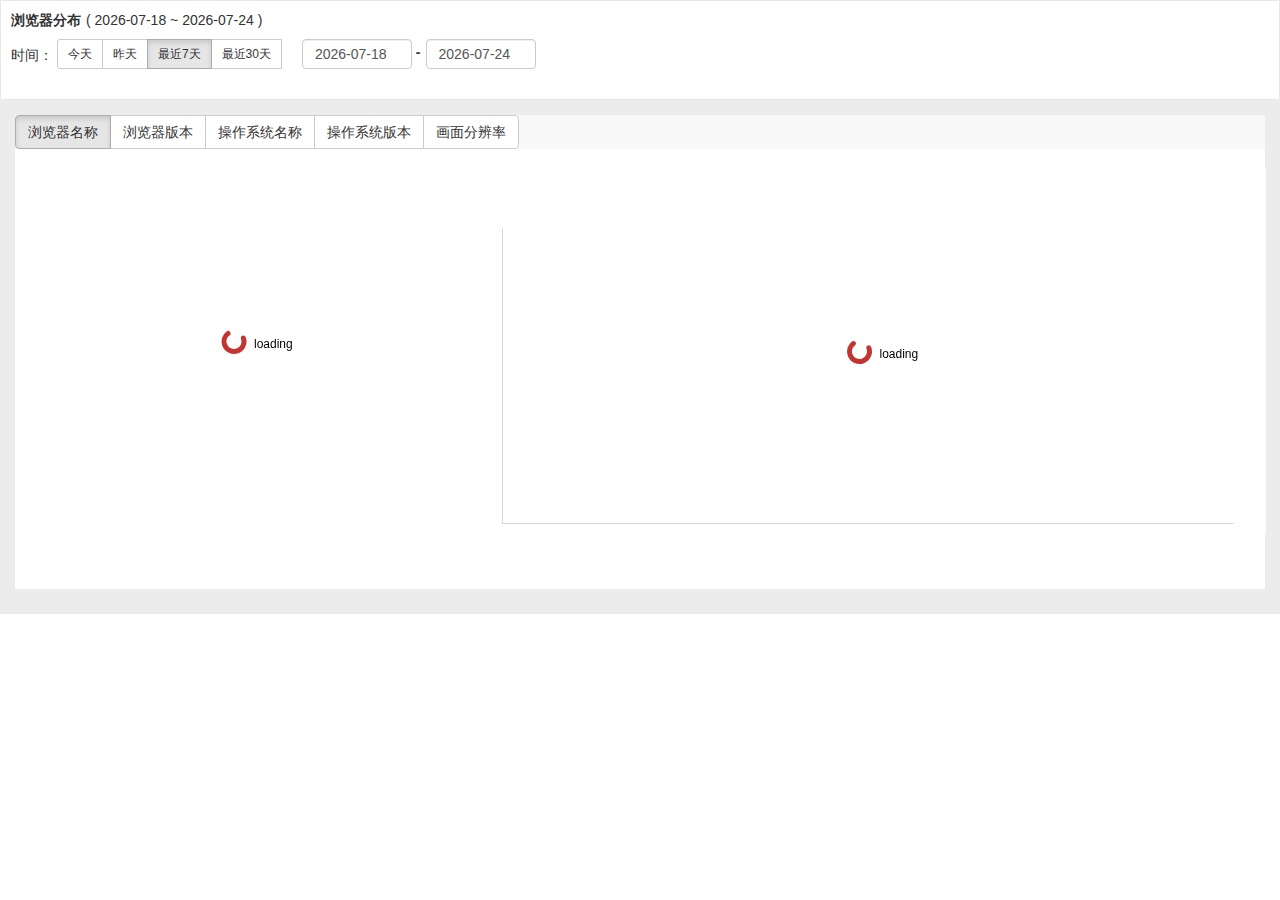
<file: src/main/webapp/page/m4/browerDist.html>
<!DOCTYPE html>
<html>
	<head>
		<meta charset="UTF-8">
		<title>浏览器分布</title>
		<script type="text/javascript">
	    		var idSite = "";
	    		var t = "";
	    </script>
	    <script type="text/javascript" src="../../common/js/common1.js"></script>
	    <style type="text/css">
	    		.main {border-left: none;border-right: none;background-color: #ececec;height:'100%';padding-bottom: 5px;}
	    		.content-header-wrapper {width: auto;left: 0px;background-color: #fff;height: 100px;border:1px solid #E8E8E8}
	    		.main-content {height: '100%';margin: 15px;background-color: #fff;}
	    		.table-grid-item {margin-top: 1px; background-color: #fff; height: 420px;}
	    </style>
	</head>
	<body>
		<div class="main">
			<div id="content-header-wrapper" class="content-header-wrapper">
				<div id="content-header" style="padding: 10px 10px 0 10px;">
					<div style="line-height: 18px;">
						<div style="float: left;padding: 0;font-size: 14px;font-weight: bold;">浏览器分布</div>
						<div style="float: left;margin-left: 5px;font-size: 14px;">( <span id="date"></span> )</div>
					</div>
				</div>
				<div style="clear: both;"></div>
				<div id="DateSelectBar" style="padding: 10px;">
					<div class="control-bar-wrapper">
						<span>时间：</span>
						<div id="dateDiv" class="btn-group">
							<button type="button" class="btn btn-default btn-sm" data="today" >今天</button>
							<button type="button" class="btn btn-default btn-sm" data="yesterday" >昨天</button>
							<button type="button" class="btn btn-default btn-sm active" data="thisWeek" >最近7天</button>
							<button type="button" class="btn btn-default btn-sm" data="thisMonth" >最近30天</button>
							<input id="dateKind" type="hidden" value="thisWeek" />
							<div class="form-group" style="display: inline-block;margin: 0 0 0 20px;">
		                 		<input type="text" class="form-control" name="startDate" id="startDate" style="display: block;float: left;overflow: hidden;width:110px;height: 30px;" onclick="WdatePicker({doubleCalendar:false,dateFmt:'yyyy-MM-dd',autoPickDate:true,minDate:'#{%y-1}-%M-%d',maxDate:'#F{$dp.$D(\'endDate\')||\'%y-%M-%d\'}',onpicked:function(){endDate.click();}});" />
				                <label class="control-label" style="padding:3px 5px 0 0;float: left;">&nbsp;-</label>
				                <input type="text" class="form-control" name="endDate" id="endDate" style="display: block;float: left;overflow: hidden;width:110px;height: 30px;" onclick="WdatePicker({doubleCalendar:false,minDate:'#F{$dp.$D(\'startDate\')}',maxDate:'%y-%M-%d',dateFmt:'yyyy-MM-dd',autoPickDate:true,onpicked:dateSelect});" />
			                 </div>
						</div>
						
					</div>
				</div>
			</div>
			<div class="main-content">
				<div style="background-color:#F8F8F8;">
					<div id="browserBtn" class="btn-group">
						<button id="btn_browsers" type="button" class="btn btn-default active" onclick="javascript:browser_btn('browsers')">浏览器名称</button>
						<button id="btn_browsersVersions" type="button" class="btn btn-default" onclick="javascript:browser_btn('browsersVersions')">浏览器版本</button>
						<button id="btn_osFamilies" type="button" class="btn btn-default" onclick="javascript:browser_btn('osFamilies')">操作系统名称</button>
						<button id="btn_osVersions" type="button" class="btn btn-default" onclick="javascript:browser_btn('osVersions')">操作系统版本</button>
						<button id="btn_resolution" type="button" class="btn btn-default" onclick="javascript:browser_btn('resolution')">画面分辨率</button>
					</div>
					<input type="hidden" id="browserIndex" value="browsers"/>
				</div>
				<div class="first-row">
					<div style="float: left;width: 35%;">
						<div class="table-grid-item">
							<div id="browserPie" style="height:365px;margin-top: 10px;"></div>
						</div>
					</div>
					<div style="float: right;width: 65%;">
						<div class="table-grid-item">
							<div id="browserBar" style="height:365px;margin-top: 20px;"></div>
						</div>
					</div>
				</div>
				<table id="cs_table" class="datatable">
				</table>
			</div>
		</div>
	</body>
	<script type="text/javascript" src="../../common/js/page/browerDist.js"></script>
</html>
</file>
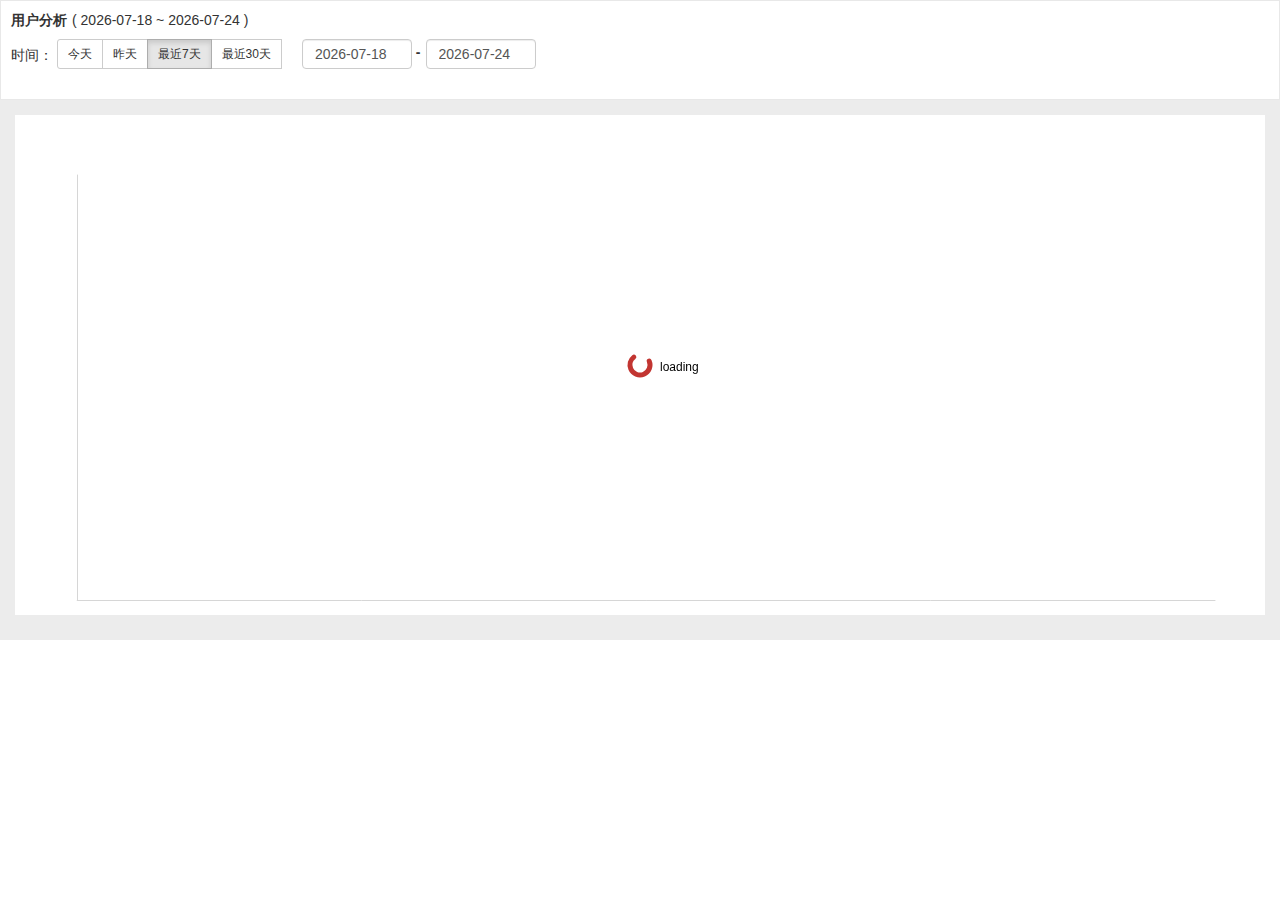
<file: src/main/webapp/page/m4/userDist.html>
<!DOCTYPE html>
<html>
	<head>
		<meta charset="UTF-8">
		<title>用户分析</title>
		<script type="text/javascript">
	    		var idSite = "";
	    		var t = "";
	    </script>
	    <script type="text/javascript" src="../../common/js/common1.js"></script>
	    <style type="text/css">
	    		.main {border-left: none;border-right: none;background-color: #ececec;height:'100%';padding-bottom: 5px;}
	    		.content-header-wrapper {width: auto;left: 0px;background-color: #fff;height: 100px;border:1px solid #E8E8E8}
	    		.main-content {height: '100%';margin: 15px;background-color: #fff;}
	    </style>
	</head>
	<body>
		<div class="main">
			<div id="content-header-wrapper" class="content-header-wrapper">
				<div id="content-header" style="padding: 10px 10px 0 10px;">
					<div style="line-height: 18px;">
						<div style="float: left;padding: 0;font-size: 14px;font-weight: bold;">用户分析</div>
						<div style="float: left;margin-left: 5px;font-size: 14px;">( <span id="date"></span> )</div>
					</div>
				</div>
				<div style="clear: both;"></div>
				<div id="DateSelectBar" style="padding: 10px;">
					<div class="control-bar-wrapper">
						<span>时间：</span>
						<div id="dateDiv" class="btn-group">
							<button type="button" class="btn btn-default btn-sm" data="today" >今天</button>
							<button type="button" class="btn btn-default btn-sm" data="yesterday" >昨天</button>
							<button type="button" class="btn btn-default btn-sm active" data="thisWeek" >最近7天</button>
							<button type="button" class="btn btn-default btn-sm" data="thisMonth" >最近30天</button>
							<input id="dateKind" type="hidden" value="thisWeek" />
							<div class="form-group" style="display: inline-block;margin: 0 0 0 20px;">
		                 		<input type="text" class="form-control" name="startDate" id="startDate" style="display: block;float: left;overflow: hidden;width:110px;height: 30px;" onclick="WdatePicker({doubleCalendar:false,dateFmt:'yyyy-MM-dd',autoPickDate:true,minDate:'#{%y-1}-%M-%d',maxDate:'#F{$dp.$D(\'endDate\')||\'%y-%M-%d\'}',onpicked:function(){endDate.click();}});" />
				                <label class="control-label" style="padding:3px 5px 0 0;float: left;">&nbsp;-</label>
				                <input type="text" class="form-control" name="endDate" id="endDate" style="display: block;float: left;overflow: hidden;width:110px;height: 30px;" onclick="WdatePicker({doubleCalendar:false,minDate:'#F{$dp.$D(\'startDate\')}',maxDate:'%y-%M-%d',dateFmt:'yyyy-MM-dd',autoPickDate:true,onpicked:dateSelect});" />
			                 </div>
						</div>
					</div>
				</div>
			</div>
			<div class="main-content">
				<div id="userDist" style="height: 500px;"></div>
				<table id="cs_table" class="datatable">
				</table>
			</div>
		</div>
	</body>
	<script type="text/javascript" src="../../common/js/page/userDist.js"></script>
</html>
</file>
<file: src/main/webapp/common/css/index.css>
/** 初始化 **/
body,div,dl,dt,dd,ul,ol,li,h1,h2,h3,h4,h5,h6,input,button,textarea,p,blockquote,th,td,form,pre{margin: 0; padding: 0; -webkit-tap-highlight-color:rgba(0,0,0,0)}
body{-webkit-font-feature-settings: 'kern' 1; -moz-font-feature-settings: 'kern' 1; -o-font-feature-settings: 'kern' 1; text-rendering: geometricPrecision;}
a:active,a:hover{outline:0}
img{display: inline-block; border: none; vertical-align: middle;}
li{list-style:none;}
table{border-collapse: collapse; border-spacing: 0;}
h1,h2,h3{font-size: 14px; font-weight: 400;}
h4, h5, h6{font-size: 100%; font-weight: 400;}
button,input,select,textarea{font-size: 100%; }
input,button,textarea,select,optgroup,option{font-family: inherit; font-size: inherit; font-style: inherit; font-weight: inherit; outline: 0;}
pre{white-space: pre-wrap; white-space: -moz-pre-wrap; white-space: -pre-wrap; white-space: -o-pre-wrap; word-wrap: break-word;}

/** 滚动条 **/
::-webkit-scrollbar{width: 5px; height: 10px;}
::-webkit-scrollbar-button:vertical{display: none;}
::-webkit-scrollbar-track, ::-webkit-scrollbar-corner{background-color: #e2e2e2;}
::-webkit-scrollbar-thumb{border-radius: 0; background-color: rgba(0,0,0,.3);}
::-webkit-scrollbar-thumb:vertical:hover{background-color: rgba(0,0,0,.35);}
::-webkit-scrollbar-thumb:vertical:active{background-color: rgba(0,0,0,.38);}

/** 图标字体 **/
@font-face {font-family: 'icon-font';
  src: url('../iconfont/1.0.1/iconfont.eot');
  src: url('../iconfont/1.0.1/iconfont.eot?#iefix') format('embedded-opentype'),
  url('../iconfont/1.0.1/iconfont.woff') format('woff'),
  url('../iconfont/1.0.1/iconfont.ttf') format('truetype'),
  url('../iconfont/1.0.1/iconfont.svg#iconfont') format('svg');
}
                    
.icon-font{
  font-family:"icon-font" !important;
  font-size: 16px;
  font-style: normal;
  -webkit-font-smoothing: antialiased;
  -webkit-text-stroke-width: 0.2px;
  -moz-osx-font-smoothing: grayscale;
}

/** 初始化全局标签 **/
body{line-height: 24px;font: 14px Helvetica Neue,Helvetica,PingFang SC,\5FAE\8F6F\96C5\9ED1,Tahoma,Arial,sans-serif;}
a{color: #333; text-decoration:none; }
a:hover{color: #fff;}
a cite{font-style: normal; *cursor:pointer;}


/* login */
.login-bg{background: url(../image/login-bg-9.jpg) no-repeat center center fixed;background-size:100% 100%;}
.login-box {width: 450px;height: 330px;margin: 15% auto;background-color: rgba(255, 255, 255, 0.407843);border-radius: 10px;color: aliceblue;}
.login-box header {height: 39px;padding: 10px;}
.login-box header h1 {text-align: center;font-size: 25px;line-height: 40px;}
.login-box .login-main {height: 185px;padding: 30px 90px 0;margin-top: 30px;}
.login-main .layui-form-item {position: relative;}
.login-main .layui-form-item .login-icon {position: absolute;color: #ccc;top: 10px;left: 10px;}
.login-main .layui-form-item input {padding-left: 34px;}
.login-box footer {height: 35px;padding: 10px 10px 0 10px;}
.login-box footer p {line-height: 35px;text-align: center;}
.pull-left {float: left !important;}
.pull-right {float: right !important;}
.clear {clear: both;}
.login-remember {line-height: 38px;}
.login-remember .layui-form-switch {margin-top: 0px;}
.login-code-box {position: relative;padding:10px;}
.login-code-box input{position: absolute;width: 100px;}
.login-code-box img{cursor: pointer;position: absolute;left: 115px;height: 38px;}



/* 布局风格 */
.layout-admin{margin: 0 auto;font-size: 14px;}
.layout-header{position:relative; border-bottom: 0px solid #33AECC;height:45px;background-color:#33AECC;z-index:1000;}
.layout-side{position: fixed;display: block;top: 45px;bottom:0px;left:0px; width: 200px;overflow-x: hidden;background-color: #393D49;color: #c2c2c2;z-index:999;}
.layout-side::-webkit-scrollbar{width: 0px; height: 10px;}
.layout-main{position: absolute;top:45px;right:0;bottom: 3px;left:200px;width:auto;overflow:hidden;overflow-y: auto;background-color: #fff;z-index:998;}
.layout-main-tab{height: 39px;line-height: 39px;overflow: hidden;position: relative;background: #f2f2f2;border-bottom: solid 1px #0e9aef;}
.layout-main-body{position: absolute;top: 0px;bottom: 0;left: 0;right: 0;overflow:auto;margin:0 0 0 10px;}
.layout-footer{position: fixed; left: 200px; right: 0; bottom: 0; height: 30px;line-height:30px;background-color: #eee;border-top:1px solid #ccc;text-align:center;z-index:998;}

/* 头部 */
.header-logo{margin-left: 10px;color:#fff;line-height:45px;font-size:16px;}
.header-bar{float:right;color:#fff;height: 45px;line-height:45px;margin-right: 70px;}
.header-bar li{float:left;}
.header-bar li a {margin:0 5px;color:#fff;}
.header-bar li a i{font-size:14px;}
.header-bar-nav .header-dropdown-menu{position:absolute;top:100%;display:none;background-color:#fff;border:solid 1px #ccc;border-top:none;z-index: 1000;}
.header-bar-nav .header-dropdown-menu li{position: relative; float: none;display:block;margin: 0;}
.header-bar-nav .header-dropdown-menu li a{display: block;clear: both;border-bottom:solid 1px #f2f2f2;margin:0;padding:5px 20px;text-align:left;line-height:1.5;font-weight: normal;white-space:nowrap;color:#333;}
.header-bar-nav .header-dropdown-menu li:last-child a{ border-bottom:none}
.header-bar-nav.open .header-dropdown-menu{display:block;}
.header-bar-nav.open .header-dropdown-menu.right{right:10px!important;left:auto!important}
.header-bar-nav:hover,.header-bar-nav:focus{background-color:rgba(255,255,255,0.3)}
.header-bar-nav .header-dropdown-menu li a:hover,.header-bar-nav .header-dropdown-menu li a:focus{background-color:#fafafa}
.header-menu-btn{display:none;float:right;color:#fff;width:40px;text-align:center;line-height:45px;font-size:14px;}
.header-menu-btn:hover{background-color:rgba(255,255,255,0.3)}

/* 左侧菜单 */
.side-menu{list-style: none; margin: 0; padding: 0; background-color: #393D49;position: relative;font-size: 14px;}
.side-menu .menu-item{position: relative; margin: 0; padding: 0;}
.side-menu .menu-item a{padding: 12px 5px 12px 15px; display: block; border-left: 5px solid transparent; color: #c2c2c2;border-bottom: 1px solid #393D49;} 
.side-menu .menu-item a span{margin-left: 8px;} 
.side-menu .menu-item:hover > a, .side-menu .menu-item.active > a{color: #fff; background: #4E5465; border-left-color: #33AECC;transition: all .3s; -webkit-transition: all .3s;} 
.side-menu .menu-header{color: #fff; background: #2B2E37;height:39px;line-height:39px;padding-left:10px;border-bottom: 1px solid #2b2e37;}
.side-menu .menu-item a .icon-right{width: auto; height: auto; padding: 0; margin-right: 10px; margin-top: 3px;float:right;} 
.side-menu .menu-item .label{display: inline;padding:.3em;font-size: 75%;font-weight: 700;line-height: 1;color: #fff;text-align: center;white-space: nowrap;vertical-align: baseline;background: #33AECC;border-radius: .25em;margin-right: 5px;float: right!important;}
.side-menu .menu-item.active > .menu-item-child{display: block;} 
.side-menu .menu-item-child{display: none; list-style: none; padding: 0; margin: 0; padding-left: 10px;} 
.side-menu .menu-item-child li a{padding: 8px 5px 8px 15px; display: block;color: #c2c2c2;} 
.side-menu .menu-item-child li a span {margin-left: 10px;} 
.side-menu .menu-item-child li.active > a, .side-menu .menu-item-child li > a:hover{color: #fff;}
.side-menu li.active > a .icon-right{transform: rotate(90deg);-ms-transform:rotate(90deg);/* IE 9 */-moz-transform:rotate(90deg); 	/* Firefox */-webkit-transform:rotate(90deg); /* Safari 和 Chrome */-o-transform:rotate(90deg); 	/* Opera */} 

/* 菜单收缩展开样式 */
.layout-side-arrow{position: absolute;display:block;top: 45%;left: 200px;border:1px solid #ddd;background-color:#ccc;height: 50px;width:10px;z-index: 1000;line-height:50px;text-align:center;cursor:pointer;border-top-right-radius:3px;border-bottom-right-radius:3px;}
.layout-side-arrow i{font-size:10px;color:#fff;margin-left:-1px;}
.layout-side-arrow:hover{background-color:#33AECC;}
.layout-side-arrow-icon.close1{transform: rotate(180deg);} 

/* 点击菜单收缩后变更的样式 */
.layout-side.close1{left:-200px;}
.layout-side-arrow.close1{left:0px;}
.layout-main.full-page{left:0px;}
.layout-footer.full-page{left:0px;}

/*菜单选项卡*/
.tab-btn{position: absolute;width: 40px;height: 39px;text-align: center;color: #999;z-index: 2;top: 0;background: #f2f2f2;border: 0;outline: 0;cursor:pointer;}
.tab-btn i{font-size:20px;}
.tab-btn.btn-left{left: 0;border-right: solid 1px #ccc;}
.tab-btn.btn-right{right: 0px;border-left: solid 1px #ccc;}
.tab-nav{margin-left: 40px;width: 100000px;height: 40px;line-height: 40px;overflow: hidden;}
.tab-nav-content{float: left;margin-left: 0px;}
.tab-nav-content a{display:block;color: #999;cursor: auto;border-right: solid 1px #ddd;padding: 0 15px;float:left;}
.tab-nav-content a:hover{color: #333;}
.tab-nav-content a.active{color: #33AECC;background: #fff;}
.tab-nav-content a i{color:#ccc;font-size:12px;vertical-align:top;}
.tab-nav-content a i:hover{color:#FF5722;}
.tab-nav-content a.active i:hover{color: #FF5722;}
.tab-nav-content .content-tab{transition: all .3s ease-out 0s;-webkit-transition: all .3s ease-out 0s;}



/** 动画 **/
@-webkit-keyframes icon-rotate{ /* 旋转360 */
  from {-webkit-transform: rotate(0deg);}
  to {-webkit-transform: rotate(360deg);}
}
@keyframes icon-rotate{
  from {transform: rotate(0deg);}
  to {transform: rotate(360deg);}
}
.icon-anim-rotate{-webkit-animation-name: icon-rotate; animation-name: icon-rotate; -webkit-animation-duration: 1s; animation-duration: 1s;  -webkit-animation-timing-function: linear; animation-timing-function: linear;}

/** 响应式**/
@media (max-width: 750px) {
	.layout-header .header-bar .header-bar-role{display:none;}
	.layout-header .header-bar .header-bar-nav:last-child{display:none;}
	.header-menu-btn{display:block;}
	.layout-side{display:none;width:100%;}
	.layout-main{left:0px;}
	.layout-side-arrow{display:none;}
	.layout-footer{left:0px;}
}
</file>
<file: src/main/webapp/common/skin/qingxin/skin.css>
@charset "utf-8";
/* 清晰 */

/*头部*/
.layout-header{border-bottom: 0px solid #33AECC;background-color:#33AECC;}
/* 左侧菜单 */
.layout-side{background-color: #39435C;color: #333;z-index:999;border-right:1px solid #ddd;}
.side-menu{background-color: #39435C;}
.side-menu li a i{color: #b6b7b8;}
.side-menu .menu-item a{color: white;text-decoration:none;}
.side-menu .menu-item:hover > a, .side-menu .menu-item.active > a{color: #33AECC; background: #39435C; border-left-color: #33AECC;}
.side-menu .menu-header{color: white; background: #283744;height:42px;line-height:42px;}
.side-menu .menu-item .label{color: #fff;background: #33AECC;}
.side-menu .menu-item-child li a{color: white;text-decoration:none;}
.side-menu .menu-item-child li.active > a, .side-menu .menu-item-child li > a:hover{color: #33AECC;}
/*菜单收缩*/
.layout-side-arrow{background-color:#f2f2f2;left:201px;border-left:none;}
.layout-side-arrow:hover{background-color:#33AECC;border:none;}
.layout-side-arrow:hover i{color:#fff;}
.layout-side-arrow i{color:#b6b7b8;}
/*菜单选项卡*/
.layout-main-tab{border-bottom:1px solid  #ccc;background: #efeef0;height: 39px;line-height: 39px;}
.tab-btn.btn-left{border-right: solid 1px #ccc;}
.tab-btn.btn-right{border-left: solid 1px #ccc;}
.tab-nav-content a{color: #282828;border-right: solid 1px #ccc;}
.tab-nav-content a.active{color: #33AECC;background: #fff;}
.tab-nav-content a i{color:#ccc;font-size:12px;vertical-align:top;}
.tab-nav-content a.active i:hover{color: #FF5722;}
</file>
<file: src/main/webapp/common/layui/css/layui.css>
/** 初始化 **/
body,div,dl,dt,dd,ul,ol,li,h1,h2,h3,h4,h5,h6,input,button,textarea,p,blockquote,th,td,form,pre{margin: 0; padding: 0; -webkit-tap-highlight-color:rgba(0,0,0,0)}
body{-webkit-font-feature-settings: 'kern' 1; -moz-font-feature-settings: 'kern' 1; -o-font-feature-settings: 'kern' 1; text-rendering: geometricPrecision;}
a:active,a:hover{outline:0}
img{display: inline-block; border: none; vertical-align: middle;}
li{list-style:none;}
table{border-collapse: collapse; border-spacing: 0;}
h1,h2,h3{font-size: 14px; font-weight: 400;}
h4, h5, h6{font-size: 100%; font-weight: 400;}
button,input,select,textarea{font-size: 100%; }
input,button,textarea,select,optgroup,option{font-family: inherit; font-size: inherit; font-style: inherit; font-weight: inherit; outline: 0;}
pre{white-space: pre-wrap; white-space: -moz-pre-wrap; white-space: -pre-wrap; white-space: -o-pre-wrap; word-wrap: break-word;}

/** 滚动条 **/
::-webkit-scrollbar{width: 10px; height: 10px;}
::-webkit-scrollbar-button:vertical{display: none;}
::-webkit-scrollbar-track, ::-webkit-scrollbar-corner{background-color: #e2e2e2;}
::-webkit-scrollbar-thumb{border-radius: 0; background-color: rgba(0,0,0,.3);}
::-webkit-scrollbar-thumb:vertical:hover{background-color: rgba(0,0,0,.35);}
::-webkit-scrollbar-thumb:vertical:active{background-color: rgba(0,0,0,.38);}

/** 图标字体 **/
@font-face {font-family: 'iconfont';
  src: url('../font/iconfont.eot');
  src: url('../font/iconfont.eot?#iefix') format('embedded-opentype'),
  url('../font/iconfont.woff') format('woff'),
  url('../font/iconfont.ttf') format('truetype'),
  url('../font/iconfont.svg#iconfont') format('svg');
}
                    
.layui-icon{
  font-family:"layui-icon" !important;
  font-size: 16px;
  font-style: normal;
  -webkit-font-smoothing: antialiased;
  -moz-osx-font-smoothing: grayscale;
}

/** 初始化全局标签 **/
body{line-height: 24px; font: 14px Helvetica Neue,Helvetica,PingFang SC,\5FAE\8F6F\96C5\9ED1,Tahoma,Arial,sans-serif;}
a{color: #333; text-decoration:none; }
a:hover{color: #777;}
a cite{font-style: normal; *cursor:pointer;}

/** 基础通用 **/
/* 消除第三方ui可能造成的冲突 */.layui-box, .layui-box *{-webkit-box-sizing: content-box !important; -moz-box-sizing: content-box !important; box-sizing: content-box !important;}
.layui-clear{clear: both; *zoom: 1;}
.layui-clear:after{content:'\20'; clear:both; *zoom:1; display:block; height:0;}
.layui-inline{position: relative; display: inline-block; *display:inline; *zoom:1; vertical-align: middle;}
/* 三角形 */.layui-edge{position: absolute; width: 0; height: 0; border-style: dashed; border-color: transparent; overflow: hidden;}
/* 单行溢出省略 */.layui-elip{text-overflow: ellipsis; overflow: hidden; white-space: nowrap;}
/* 屏蔽选中 */.layui-unselect{-moz-user-select: none; -webkit-user-select: none; -ms-user-select: none;}
.layui-disabled,.layui-disabled:hover{color: #d2d2d2 !important; cursor: not-allowed !important;}
.layui-show{display: block !important;}
.layui-hide{display: none !important;}

/* 布局 */
.layui-main{position: relative; width: 1140px; margin: 0 auto;}
.layui-header{position: relative; z-index: 1000; height: 65px;}
.layui-header a:hover{transition: all .5s; -webkit-transition: all .5s;}
.layui-side{position: fixed; top: 0; bottom: 0; z-index: 999; width: 200px; overflow-x: hidden;}
.layui-side-scroll{width: 220px; height: 100%; overflow-x: hidden;}
.layui-body{position: absolute; left: 200px; right: 0; top: 0; bottom: 0; z-index: 998; width: auto; overflow: hidden; overflow-y: auto; -webkit-box-sizing: border-box; -moz-box-sizing: border-box; box-sizing: border-box;}

/* 后台布局风格 */
.layui-layout-admin .layui-header{border-bottom: 5px solid #5FB878;}
.layui-layout-admin .layui-side{top: 65px; width: 200px; overflow-x: hidden;}
.layui-layout-admin .layui-body{top: 70px; bottom: 44px;}
.layui-layout-admin .layui-main{width: auto; margin: 0 15px;}
.layui-layout-admin .layui-footer{position: fixed; left: 200px; right: 0; bottom: 0; height: 44px; background-color: #eee;}


/** 页面元素 **/
.layui-btn, .layui-input, .layui-textarea, layui-upload-button{outline: none; -webkit-transition: border-color .3s cubic-bezier(.65,.05,.35,.5); transition: border-color .3s cubic-bezier(.65,.05,.35,.5); -webkit-box-sizing: border-box !important; -moz-box-sizing: border-box !important; box-sizing: border-box !important;}

/* 引用 */.layui-elem-quote{margin-bottom: 10px; padding: 15px; border-left: 5px solid #009688; border-radius: 0 2px 2px 0; background-color: #f2f2f2;}
/* 字段集合 */.layui-elem-field{padding: 0; border: 1px solid #e2e2e2;}
.layui-elem-field legend{margin-left: 20px; padding: 0 10px; font-size: 20px; font-weight: 300;}
.layui-field-title{margin: 10px 0 20px; border: none; border-top: 1px solid #e2e2e2;}

/* 颜色 */
.layui-bg-black{background-color: #393D49; color: #c2c2c2;}
.layui-bg-black a{color: #c2c2c2;}.layui-bg-black a:hover{color: #fff;}
.layui-bg-gray{background-color: #eee; color: #333;}
.layui-bg-green{background-color: #009688; color: #D7EEE8;}
.layui-bg-blue{background-color: #1E9FFF;  color: #D7EEE8;}

/* 文字 */
.layui-word-aux{font-size: 12px; color: #999; padding: 0 5px;}

/* 按钮 */
.layui-btn{display: inline-block; vertical-align: middle; height: 38px; line-height: 38px; padding: 0 18px; background-color: #009688; color: #fff; white-space: nowrap; text-align: center; border: none; border-radius: 2px; cursor: pointer; opacity: 0.9; filter:alpha(opacity=90); -moz-user-select: none; -webkit-user-select: none; -ms-user-select: none;}
.layui-btn:hover{opacity: 0.8; filter:alpha(opacity=80); color: #fff;}
.layui-btn:active{opacity: 1; filter:alpha(opacity=100);}
.layui-btn+.layui-btn{margin-left: 10px;}
/* 圆角 */.layui-btn-radius{border-radius: 100px;}
.layui-btn .layui-icon{font-size: 18px; vertical-align: bottom;}

/* 原始 */.layui-btn-primary{border: 1px solid #C9C9C9; background-color: #fff; color: #555;}
.layui-btn-primary:hover{border-color: #009688; color: #333}
/* 百搭 */.layui-btn-normal{background-color: #1E9FFF;}
/* 暖色 */.layui-btn-warm{background-color: #F7B824;}
/* 警告 */.layui-btn-danger{background-color: #FF5722;}
/* 禁用 */.layui-btn-disabled,.layui-btn-disabled:hover,.layui-btn-disabled:active{border: 1px solid #e6e6e6; background-color: #FBFBFB; color: #C9C9C9; cursor: not-allowed; opacity: 1;}

/* 大型 */.layui-btn-big{height: 44px; line-height: 44px; padding: 0 25px; font-size: 16px;}
/* 小型 */.layui-btn-small{height: 30px; line-height: 30px; padding: 0 10px; font-size: 12px;}
.layui-btn-small i{font-size: 16px !important;}
/* 迷你 */.layui-btn-mini{height: 22px; line-height: 22px; padding: 0 5px; font-size: 12px;}
.layui-btn-mini i{font-size: 14px !important;}

/** 表单 **/
.layui-input, .layui-textarea{display: block; width: 100%; padding: 0 10px; height: 38px;  line-height: 36px\9; border: 1px solid #e6e6e6; background-color: #fff; border-radius: 2px; color: black;}
.layui-input:hover, .layui-textarea:hover{border-color: #D2D2D2 !important;}
.layui-input:focus, .layui-textarea:focus{border-color: #C9C9C9 !important;}
.layui-textarea{position: relative; min-height: 100px; height: auto; line-height: 20px; padding: 6px 10px; resize: vertical;}
.layui-form select, 
.layui-form input[type=checkbox],
.layui-form input[type=radio]{display: none;}

.layui-form-item{margin-bottom: 20px; clear: both; *zoom: 1;}
.layui-form-item:after{content:'\20'; clear: both; *zoom: 1; display: block; height:0;}
.layui-form-label{position: relative; float: left; display: block; padding: 9px 15px;  width: 80px; line-height: 20px; text-align: right;}
.layui-form-item .layui-inline{margin-bottom: 5px; margin-right: 10px;}
.layui-input-block, .layui-input-inline{position: relative;}
.layui-input-block{margin-left: 110px; min-height: 36px;}
.layui-input-inline{display: inline-block; vertical-align: middle;}
.layui-form-item .layui-input-inline{float: left; width: 190px; margin-right: 10px;}
.layui-form-text .layui-input-inline{width: auto;}

/* 分割块 */.layui-form-mid{position: relative; float: left; display: block; padding: 8px 0; line-height: 20px; margin-right: 10px;}
/* 警告域 */.layui-form-danger:focus
,.layui-form-danger+.layui-form-select .layui-input{border: 1px solid #FF5722 !important;}


/* 下拉选择 */.layui-form-select{position: relative;}
.layui-form-select .layui-input{padding-right: 30px; cursor: pointer;}
.layui-form-select .layui-edge{position: absolute; right: 10px; top: 50%; margin-top: -3px; cursor: pointer; border-width: 6px; border-top-color: #c2c2c2; border-top-style: solid; transition: transform .3s; transition: transform .3s,-webkit-transform .3s;}
.layui-form-select ul{display: none; position: absolute; left: 0; top: 42px; margin-bottom: 50px; padding: 5px 0; z-index: 999; width: 100%; border: 1px solid #d2d2d2; max-height: 300px; overflow-y: auto; background-color: #fff; border-radius: 2px; box-shadow: 0 2px 4px rgba(0,0,0,.12); box-sizing: border-box;}
.layui-form-select ul li{padding: 0 10px; line-height: 36px; white-space: nowrap; overflow: hidden; text-overflow: ellipsis; cursor: pointer;}
.layui-form-select ul li:hover{background-color: #f2f2f2;}
.layui-form-select ul li.layui-this{background-color: #5FB878; color: #fff;}
.layui-form-selected ul{display: block;}
.layui-form-selected .layui-edge{margin-top: -9px; -webkit-transform:rotate(180deg); transform: rotate(180deg);}
.layui-form-selected .layui-edge{margin-top: -3px\0; }
:root .layui-form-selected .layui-edge{margin-top: -9px\0/IE9;}

/* 复选框 */.layui-form-checkbox{position: relative; display: inline-block; vertical-align: middle; height: 38px; line-height: 36px; margin: 0 10px 0 0; padding-right: 43px; border: 1px solid #d2d2d2; background-color: #fff; cursor: pointer; font-size: 0; border-radius: 2px;  -webkit-transition: .1s linear; transition: .1s linear; box-sizing: border-box !important;}
.layui-form-checkbox:hover{border: 1px solid #c2c2c2;}
.layui-form-checkbox *{display: inline-block; vertical-align: middle;}
.layui-form-checkbox span{padding: 0 10px; font-size: 14px; background-color: #d2d2d2; color: #fff; overflow: hidden; white-space: nowrap; text-overflow: ellipsis;}
.layui-form-checkbox:hover span{background-color: #c2c2c2;}
.layui-form-checkbox i{position: absolute; right: 0; width: 43px; margin-left: -3px; color: #fff; font-size: 20px;}
.layui-form-checkbox:hover i{color: #c2c2c2;}
.layui-form-checked, .layui-form-checked:hover{border: 1px solid #5FB878;}
.layui-form-checked span, .layui-form-checked:hover span{background-color: #5FB878;}
.layui-form-checked i, .layui-form-checked:hover i{color: #5FB878;}

/* 复选框-开关风格 */.layui-form-switch{position: relative; display: inline-block; vertical-align: middle; height: 22px; line-height: 22px; width: 40px; padding: 0 5px; margin-top: 8px; border: 1px solid #d2d2d2; border-radius: 20px; cursor: pointer; background-color: #fff; -webkit-transition: .1s linear; transition: .1s linear;}
.layui-form-switch i{position: absolute; left: 5px; top: 3px; width: 16px; height: 16px; border-radius: 20px; background-color: #d2d2d2; -webkit-transition: .1s linear; transition: .1s linear;}
.layui-form-onswitch{border-color: #5FB878; background-color: #5FB878;}
.layui-form-onswitch:before{content: 'ON'; color: #fff;}
.layui-form-onswitch i{left: 30px; background-color: #fff;}

/* 单选框 */
.layui-form-radio{display: inline-block; vertical-align: middle; line-height: 28px; margin: 6px 10px 0 0; padding-right: 10px; cursor: pointer; font-size: 0;}
.layui-form-radio *{display: inline-block; vertical-align: middle;}
.layui-form-radio i{margin-right: 8px; font-size: 22px; color: #c2c2c2;}
.layui-form-radio  span{font-size: 14px;}
.layui-form-radioed i,.layui-form-radio i:hover{color: #5FB878;}

/* 表单方框风格 */.layui-form-pane .layui-form-label{width: 80px; padding: 8px 15px; line-height: 20px; border: 1px solid #e6e6e6; border-radius: 2px 0 0 2px; text-align: center; background-color: #FBFBFB; overflow: hidden; white-space: nowrap; text-overflow: ellipsis;}
.layui-form-pane .layui-input-inline{margin-left: -1px;}
.layui-form-pane .layui-input-block{margin-left: 112px; left: -1px;}
.layui-form-pane .layui-input{border-radius: 0 2px 2px 0;}
.layui-form-pane .layui-form-text .layui-form-label{float: none; width: 100%; border-right: 1px solid #e6e6e6; border-radius: 2px; box-sizing: border-box!important; text-align: left;}
.layui-form-pane .layui-form-text .layui-input-inline{display: block; margin: 0; top: -1px; clear: both;}
.layui-form-pane .layui-form-text .layui-input-block{margin: 0; left: 0; top: -1px;}
.layui-form-pane .layui-form-text .layui-textarea{min-height: 100px; border-radius: 0 0 2px 2px;}
.layui-form-pane .layui-input:hover, .layui-form-pane .layui-textarea:hover{border-color: #e6e6e6 !important;}
.layui-form-pane .layui-input:focus, .layui-form-pane .layui-textarea:focus{border-color: #e6e6e6 !important;}
.layui-form-pane .layui-form-checkbox{margin: 0 0 10px 10px;}
.layui-form-pane .layui-form-switch, 
.layui-form-pane .layui-form-radio{margin-left: 10px; }

/** 富文本编辑器 **/
.layui-layedit{border: 1px solid #d2d2d2; border-radius: 2px;}
.layui-layedit-tool{padding: 3px 5px; border-bottom: 1px solid #e2e2e2; font-size: 0;}
.layedit-tool-fixed{position: fixed; top: 0; border-top: 1px solid #e2e2e2;}
.layui-layedit-tool .layedit-tool-mid,
.layui-layedit-tool .layui-icon{display: inline-block; vertical-align: middle; text-align: center; font-size: 14px;}
.layui-layedit-tool .layui-icon{position: relative; width: 32px; height: 30px; line-height: 30px; margin: 3px 5px; border-radius: 2px; color: #777; cursor: pointer; -webkit-transition: border-radius: 2px; border-color .3s cubic-bezier(.65,.05,.35,.5); transition: border-color .3s cubic-bezier(.65,.05,.35,.5);}
.layui-layedit-tool .layui-icon:hover{color: #393D49;}
.layui-layedit-tool .layui-icon:active{color: #000;}
.layui-layedit-tool .layedit-tool-active{background-color: #e2e2e2; color: #000;}
.layui-layedit-tool .layui-disabled,
.layui-layedit-tool .layui-disabled:hover{color: #d2d2d2; cursor: not-allowed;}
.layui-layedit-tool .layedit-tool-mid{width: 1px; height: 18px; margin: 0 10px; background-color: #d2d2d2;}

.layedit-tool-html{width: 50px !important; font-size: 30px !important;}
.layedit-tool-b,
.layedit-tool-code,
.layedit-tool-help{font-size: 16px !important;}
.layedit-tool-d,
.layedit-tool-unlink,
.layedit-tool-face,
.layedit-tool-image{font-size: 18px !important;}
.layedit-tool-image input{position: absolute; font-size: 0; left: 0; top: 0; width: 100%; height: 100%; opacity: 0.01; filter: Alpha(opacity=1); cursor: pointer;}

.layui-layedit-iframe iframe{display: block; width: 100%;}

/** 表格简单修饰 **/
.layui-table{width: 100%; margin: 10px 0;}
.layui-table thead tr{background-color: #f2f2f2;}
.layui-table th, 
.layui-table td{padding: 6px 10px; min-height: 20px; line-height: 20px; border: 1px solid #d2d2d2; font-size: 14px; font-weight: 400;}
.layui-table th{padding: 10px;}
.layui-table tr{background-color: #fff;}
.layui-table tr:nth-child(even){background: #fbfbfb;}


/** 文件上传 **/
.layui-upload-button{position: relative; display: inline-block; vertical-align: middle; min-width: 60px; height: 36px; line-height: 36px; border: 1px solid #DFDFDF; border-radius: 2px; overflow: hidden; background-color: #fff; color: #666;}
.layui-upload-button:hover{border: 1px solid #aaa; color: #333;}
.layui-upload-button:active{border: 1px solid #4CAF50; color: #000;}
.layui-upload-file,
.layui-upload-button input{opacity: 0.01; filter: Alpha(opacity=1); cursor: pointer;}
.layui-upload-button input{position: absolute; left: 0; top: 0; z-index: 10; font-size: 100px; width: 100%; height: 100%;}
.layui-upload-icon{display:block; margin: 0 15px; text-align: center;}
.layui-upload-icon i{margin-right: 5px; vertical-align: top; font-size: 20px; color: #5FB878}
.layui-upload-iframe{position: absolute; width: 0px; height: 0px; border: 0px; visibility: hidden;}
.layui-upload-enter{border: 1px solid #009E94; background-color: #009E94; color: #fff; -webkit-transform: scale(1.1); transform: scale(1.1);}
.layui-upload-enter .layui-upload-icon,
.layui-upload-enter .layui-upload-icon i{color: #fff;}

/** 流加载 **/
.layui-flow-more{margin: 10px 0; text-align: center; color: #999; font-size: 14px;}
.layui-flow-more a{ height: 32px; line-height: 32px;  }
.layui-flow-more a *{display: inline-block; vertical-align: top;}
.layui-flow-more a cite{padding: 0 20px; border-radius: 3px; background-color: #eee; color: #333; font-style: normal;}
.layui-flow-more a cite:hover{opacity: 0.8;}
.layui-flow-more a i{font-size: 30px; color: #737383;}

/** 分页 **/
.layui-laypage{display: inline-block; vertical-align: middle; margin: 10px 0; background-color: #fff; font-size: 0;}
.layui-laypage>*:first-child,
.layui-laypage>*:first-child em{border-radius: 2px 0 0 2px;}
.layui-laypage>*:last-child,
.layui-laypage>*:last-child em{border-radius: 0 2px 2px 0;}
.layui-laypage span,
.layui-laypage a{display: inline-block; vertical-align: middle; padding: 0 15px; border: 1px solid #e2e2e2; height: 28px; line-height: 28px; margin: 0 -1px -1px 0; color: #333; font-size: 12px;}
.layui-laypage em{font-style: normal;}
.layui-laypage span{color:#999; font-weight: 700;}
.layui-laypage a{ text-decoration: none;}
.layui-laypage .layui-laypage-curr{position: relative;}
.layui-laypage .layui-laypage-curr em{position: relative; color: #fff; font-weight: 400;}
.layui-laypage .layui-laypage-curr .layui-laypage-em{position: absolute; left: -1px; top: -1px; padding: 1px; width: 100%; height: 100%; background-color: #009688; }
.layui-laypage-em{border-radius: 2px;}
.layui-laypage-prev em,
.layui-laypage-next em{font-family: Sim sun; font-size: 16px;}

.layui-laypage .layui-laypage-total{border: none;font-weight: 400;}
.layui-laypage input, .layui-laypage button{height: 30px; line-height: 30px; border:1px solid #e2e2e2; border-radius: 2px; vertical-align: middle;  background-color: #fff; -webkit-box-sizing: border-box !important; -moz-box-sizing: border-box !important; box-sizing: border-box !important;}
.layui-laypage input{width: 50px; margin: 0 5px; text-align: center;}
.layui-laypage button{margin-left: 5px; padding:0 15px; cursor: pointer;}


/** 代码修饰器 **/
.layui-code{position: relative; margin: 10px 0; padding: 15px; line-height: 20px; border: 1px solid #ddd; border-left-width: 6px; background-color: #F2F2F2; color: #333; font-family: Courier New; font-size: 12px;}


/** 树组件 **/
.layui-tree{line-height: 26px;}
.layui-tree li{text-overflow: ellipsis; overflow:hidden; white-space: nowrap;}
.layui-tree li a, 
.layui-tree li .layui-tree-spread{display: inline-block; vertical-align: top; height: 26px; *display: inline; *zoom:1; cursor: pointer;}
.layui-tree li a{font-size: 0;}
.layui-tree li a i{font-size: 16px;}
.layui-tree li a cite{padding: 0 6px; font-size: 14px; font-style: normal;}
.layui-tree li i{padding-left: 6px; color: #333; -moz-user-select: none;}
.layui-tree li .layui-tree-check{font-size: 13px;}
.layui-tree li .layui-tree-check:hover{color: #009E94;}
.layui-tree li ul{display: none; margin-left: 20px;}
.layui-tree li .layui-tree-enter{line-height: 24px; border: 1px dotted #000;}
.layui-tree-drag{display: none; position: absolute; left: -666px; top: -666px; background-color: #f2f2f2; padding: 5px 10px; border: 1px dotted #000; white-space: nowrap}
.layui-tree-drag i{padding-right: 5px;}

/** 导航菜单 **/
.layui-nav{position: relative; padding: 0 20px; background-color: #393D49; color: #c2c2c2; border-radius: 2px; font-size: 0; -webkit-box-sizing: border-box !important; -moz-box-sizing: border-box !important; box-sizing: border-box !important;}
.layui-nav *{font-size: 14px;}
.layui-nav .layui-nav-item{position: relative; display: inline-block; vertical-align: middle; line-height: 60px;}
.layui-nav .layui-nav-item a{display: block; padding: 0 20px; color: #c2c2c2; transition: all .3s; -webkit-transition: all .3s;}
.layui-nav-bar,
.layui-nav .layui-this:after{position: absolute; left: 0; top: 0; width: 0; height: 5px; background-color: #5FB878; transition: all .2s; -webkit-transition: all .2s;}
.layui-nav .layui-this a
,.layui-nav .layui-nav-item a:hover{color: #fff;}
.layui-nav .layui-this:after{content: ''; top: auto; bottom: 0; width: 100%;}

/* 垂直导航菜单 */.layui-nav-tree{width: 200px; padding: 0;}
.layui-nav-tree .layui-nav-item{display: block; line-height: 45px;}
.layui-nav-tree .layui-nav-bar{width: 5px; height: 0;}
.layui-nav-tree .layui-this{margin: 1px 0;}
.layui-nav-tree .layui-this a{background-color: #4E5465;}
.layui-nav-tree .layui-this:after{width: 5px; height: 100%; top: 0; left: 0; bottom: auto;}
.layui-nav-tree .layui-nav-item a:hover{background-color: #4E5465;}
.layui-nav-tree .layui-nav-title a,
.layui-nav-tree .layui-nav-title a:hover{background-color: #2B2E37; color: #fff;}
.layui-nav-side{position: fixed; top: 0; bottom: 0; left: 0; overflow-x: hidden; z-index: 999;}

/** 面包屑 **/
.layui-breadcrumb{visibility: hidden; font-size: 0;}
.layui-breadcrumb a{padding-right: 8px; line-height: 22px; font-size: 14px; color: #333 !important;}
.layui-breadcrumb a:hover{color: #01AAED !important;}
.layui-breadcrumb a span,
.layui-breadcrumb a cite{ color: #666; cursor: text; font-style: normal;}
.layui-breadcrumb a span{padding-left: 8px; font-family: Sim sun;}

/** Tab选项卡 **/
.layui-tab{position: relative; margin: 10px 0; overflow: hidden; text-align: left !important;}
.layui-tab-title{position: relative; left: 0; height: 40px; white-space: nowrap; font-size: 0; border-bottom: 1px solid #e2e2e2; transition: all .2s; -webkit-transition: all .2s;}
.layui-tab-title li{display: inline-block; *display: block; *zoom: 1; vertical-align: middle; font-size: 14px; transition: all .3s; -webkit-transition: all .3s;}
.layui-tab-title li{position: relative; line-height: 40px; min-width: 65px; padding: 0 10px; text-align: center; cursor: pointer;}
.layui-tab-title .layui-this{color: #000;}

.layui-tab-title .layui-this:after{position: absolute; left:0; top: 0; content: ''; width:100%; height: 41px; border: 1px solid #e2e2e2; border-bottom-color: #fff; border-radius: 2px 2px 0 0; -webkit-box-sizing: border-box !important; -moz-box-sizing: border-box !important; box-sizing: border-box !important; pointer-events: none;}
.layui-tab-bar{position: absolute; right: 0; top: 0; width: 30px; height: 39px; line-height: 39px; border: 1px solid #e2e2e2; border-radius: 2px; text-align: center; background-color: #fff; cursor: pointer;}
.layui-tab-bar .layui-icon{position: relative; display: inline-block; top: 3px; transition: all .3s; -webkit-transition: all .3s;}
.layui-tab-item{display: none;}
.layui-tab-more{padding-right: 30px; height: auto; white-space: normal;}
.layui-tab-more li.layui-this:after{border-bottom-color: #e2e2e2; border-radius: 2px;}
.layui-tab-more .layui-tab-bar .layui-icon{top: -2px; top: 3px\0; -webkit-transform: rotate(180deg); transform: rotate(180deg);}
:root .layui-tab-more .layui-tab-bar .layui-icon{top: -2px\0/IE9;}

.layui-tab-content{padding: 10px;}

/* Tab关闭 */.layui-tab-title li .layui-tab-close{ position: relative; margin-left: 8px; top: 1px; color: #c2c2c2;}
.layui-tab-title li .layui-tab-close:hover{border-radius: 10px; background-color: #FF5722; color: #fff;}

/* Tab简洁风格 */.layui-tab-brief .layui-this{color: #009688;}
.layui-tab-brief .layui-this:after
,.layui-tab-brief .layui-tab-more li.layui-this:after{border: none; border-radius: none; border-bottom: 3px solid #5FB878;}

/* Tab卡片风格 */.layui-tab-card{border: 1px solid #e2e2e2; border-radius: 2px; box-shadow: 0 2px 5px 0 rgba(0,0,0,.1);}
.layui-tab-card .layui-tab-title{ background-color: #f2f2f2;}
.layui-tab-card .layui-tab-title li{margin-right: -1px; margin-left: -1px;}
.layui-tab-card .layui-this{background-color: #fff;     }
.layui-tab-card .layui-this:after{border-top: none; border-bottom-color: #fff;}
.layui-tab-card .layui-tab-bar{height: 40px; line-height: 40px; border-radius: 0; border-top: none; border-right: none;}
.layui-tab-card .layui-tab-more .layui-this{background: none; color: #5FB878;}
.layui-tab-card .layui-tab-more .layui-this:after{border: none;}

/** fixbar **/
.layui-fixbar{position: fixed; right: 15px; bottom: 15px; z-index: 9999;}
.layui-fixbar li{width: 50px; height: 50px; line-height: 50px; margin-bottom: 1px; text-align:center; cursor: pointer; font-size:30px; background-color: #9F9F9F; color:#fff; border-radius: 2px; opacity: 0.95;}
.layui-fixbar li:hover{opacity: 0.85;}
.layui-fixbar li:active{opacity: 1;}
.layui-fixbar .layui-fixbar-top{display: none; font-size: 40px;}

/** 表情面板 **/
body .layui-util-face{border: none; background: none;}
body .layui-util-face  .layui-layer-content{padding:0; background-color:#fff; color:#666; box-shadow:none}
.layui-util-face .layui-layer-TipsG{display:none;}
.layui-util-face ul{position:relative; width:372px; padding:10px; border:1px solid #D9D9D9; background-color:#fff; box-shadow: 0 0 20px rgba(0,0,0,.2);}
.layui-util-face ul li{cursor: pointer; float: left; border: 1px solid #e8e8e8; height: 22px; width: 26px; overflow: hidden; margin: -1px 0 0 -1px; padding: 4px 2px; text-align: center;}
.layui-util-face ul li:hover{position: relative; z-index: 2; border: 1px solid #eb7350; background: #fff9ec;}

/** 动画 **/
.layui-anim{-webkit-animation-duration: 0.3s; animation-duration: 0.3s; -webkit-animation-fill-mode: both; animation-fill-mode: both;}
.layui-anim-loop{-webkit-animation-iteration-count: infinite; animation-iteration-count: infinite;}

@-webkit-keyframes layui-rotate{ /* 循环旋转 */
  from {-webkit-transform: rotate(0deg);}
  to {-webkit-transform: rotate(360deg);}
}
@keyframes layui-rotate{
  from {transform: rotate(0deg);}
  to {transform: rotate(360deg);}
}
.layui-anim-rotate{-webkit-animation-name: layui-rotate; animation-name: layui-rotate; -webkit-animation-duration: 1s; animation-duration: 1s;  -webkit-animation-timing-function: linear; animation-timing-function: linear;}

@-webkit-keyframes layui-up{ /* 从最底部往上滑入 */
  from {-webkit-transform: translate3d(0, 100%, 0); opacity: 0.3;}
  to {-webkit-transform: translate3d(0, 0, 0);  opacity: 1;}
}
@keyframes layui-up{
  from {transform: translate3d(0, 100%, 0);  opacity: 0.3;}
  to {transform: translate3d(0, 0, 0);  opacity: 1;}
}
.layui-anim-up{-webkit-animation-name: layui-up; animation-name: layui-up;}

@-webkit-keyframes layui-upbit{ /* 微微往上滑入 */
  from {-webkit-transform: translate3d(0, 30px, 0); opacity: 0.3;}
  to {-webkit-transform: translate3d(0, 0, 0);  opacity: 1;}
}
@keyframes layui-upbit{
  from {transform: translate3d(0, 30px, 0);  opacity: 0.3;}
  to {transform: translate3d(0, 0, 0);  opacity: 1;}
}
.layui-anim-upbit{-webkit-animation-name: layui-upbit; animation-name: layui-upbit;}

@-webkit-keyframes layui-scale { /* 放大 */
  0% {opacity: 0.3; -webkit-transform: scale(.5);}
  100% {opacity: 1; -webkit-transform: scale(1);}
}
@keyframes layui-scale {
  0% {opacity: 0.3; -ms-transform: scale(.5); transform: scale(.5);}
  100% {opacity: 1; -ms-transform: scale(1); transform: scale(1);}
}
.layui-anim-scale{-webkit-animation-name: layui-scale; animation-name: layui-scale}

@-webkit-keyframes layui-scale-spring { /* 弹簧式放大 */
  0% {opacity: 0.5; -webkit-transform: scale(.5);}
  80% {opacity: 0.8; -webkit-transform: scale(1.1);}
  100% {opacity: 1; -webkit-transform: scale(1);}
}
@keyframes layui-scale-spring {
  0% {opacity: 0.5; -ms-transform: scale(.5); transform: scale(.5);}
  80% {opacity: 0.8; -ms-transform: scale(1.1); transform: scale(1.1);}
  100% {opacity: 1; -ms-transform: scale(1); transform: scale(1);}
}
.layui-anim-scaleSpring{-webkit-animation-name: layui-scale-spring; animation-name: layui-scale-spring}


/** 响应式（前期不作为重心） **/
@media screen and (max-width: 750px) {
  /** 表单 **/
  .layui-form-item .layui-form-label{text-overflow: ellipsis; overflow: hidden; white-space: nowrap;}
  .layui-form-item .layui-inline{display: block; margin-right: 0; margin-bottom: 20px; clear: both;}
  .layui-form-item .layui-inline:after{content:'\20'; clear:both; display:block; height:0;}
  .layui-form-item .layui-input-inline{display: block; float: none; left: -1px; width: auto; margin: 0 0 10px 112px; }
  .layui-form-item .layui-input-inline+.layui-form-mid{margin-left: 110px; top: -5px;}
  .layui-form-item .layui-form-checkbox{display: block; margin-right: 0; margin-bottom: 10px;}
}
</file>
<file: src/main/webapp/common/lib/jsmind/style/jsmind.css>
/*
 * Released under BSD License
 * Copyright (c) 2014-2015 hizzgdev@163.com
 * 
 * Project Home:
 *   https://github.com/hizzgdev/jsmind/
 */

/* important section */
.jsmind-inner{position:relative;overflow:auto;width:100%;height:100%;}/*box-shadow:0 0 2px #000;*/
.jsmind-inner{
    moz-user-select:-moz-none;
    -moz-user-select:none;
    -o-user-select:none;
    -khtml-user-select:none;
    -webkit-user-select:none;
    -ms-user-select:none;
    user-select:none;
}

/* z-index:1 */
canvas{position:absolute;z-index:1;}

/* z-index:2 */
jmnodes{position:absolute;z-index:2;background-color:rgba(0,0,0,0);}/*background color is necessary*/
jmnode{position:absolute;cursor:default;max-width:400px;white-space:nowrap;overflow:hidden;text-overflow:ellipsis;}
jmexpander{position:absolute;width:11px;height:11px;display:block;overflow:hidden;line-height:12px;font-size:12px;text-align:center;border-radius:6px;border-width:1px;border-style:solid;cursor:pointer;}

/* default theme */
jmnode{padding:10px;background-color:#fff;color:#333;border-radius:5px;box-shadow:1px 1px 1px #666;font:16px/1.125 Verdana,Arial,Helvetica,sans-serif;}
jmnode:hover{box-shadow:2px 2px 8px #000;background-color:#ebebeb;color:#333;}
jmnode.selected{background-color:#11f;color:#fff;box-shadow:2px 2px 8px #000;}
jmnode.root{font-size:24px;}
jmexpander{border-color:gray;}
jmexpander:hover{border-color:#000;}

@media screen and (max-device-width: 1024px) {
    jmnode{padding:5px;border-radius:3px;font-size:14px;}
    jmnode.root{font-size:21px;}
}
/* primary theme */
jmnodes.theme-primary jmnode{background-color:#428bca;color:#fff;border-color:#357ebd;}
jmnodes.theme-primary jmnode:hover{background-color:#3276b1;border-color:#285e8e;}
jmnodes.theme-primary jmnode.selected{background-color:#f1c40f;color:#fff;}
jmnodes.theme-primary jmnode.root{}
jmnodes.theme-primary jmexpander{}
jmnodes.theme-primary jmexpander:hover{}

/* warning theme */
jmnodes.theme-warning jmnode{background-color:#f0ad4e;border-color:#eea236;color:#fff;}
jmnodes.theme-warning jmnode:hover{background-color:#ed9c28;border-color:#d58512;}
jmnodes.theme-warning jmnode.selected{background-color:#11f;color:#fff;}
jmnodes.theme-warning jmnode.root{}
jmnodes.theme-warning jmexpander{}
jmnodes.theme-warning jmexpander:hover{}

/* danger theme */
jmnodes.theme-danger jmnode{background-color:#d9534f;border-color:#d43f3a;color:#fff;}
jmnodes.theme-danger jmnode:hover{background-color:#d2322d;border-color:#ac2925;}
jmnodes.theme-danger jmnode.selected{background-color:#11f;color:#fff;}
jmnodes.theme-danger jmnode.root{}
jmnodes.theme-danger jmexpander{}
jmnodes.theme-danger jmexpander:hover{}

/* success theme */
jmnodes.theme-success jmnode{background-color:#5cb85c;border-color:#4cae4c;color:#fff;}
jmnodes.theme-success jmnode:hover{background-color:#47a447;border-color:#398439;}
jmnodes.theme-success jmnode.selected{background-color:#11f;color:#fff;}
jmnodes.theme-success jmnode.root{}
jmnodes.theme-success jmexpander{}
jmnodes.theme-success jmexpander:hover{}

/* info theme */
jmnodes.theme-info jmnode{background-color:#5dc0de;border-color:#46b8da;;color:#fff;}
jmnodes.theme-info jmnode:hover{background-color:#39b3d7;border-color:#269abc;}
jmnodes.theme-info jmnode.selected{background-color:#11f;color:#fff;}
jmnodes.theme-info jmnode.root{}
jmnodes.theme-info jmexpander{}
jmnodes.theme-info jmexpander:hover{}

/* greensea theme */
jmnodes.theme-greensea jmnode{background-color:#1abc9c;color:#fff;}
jmnodes.theme-greensea jmnode:hover{background-color:#16a085;}
jmnodes.theme-greensea jmnode.selected{background-color:#11f;color:#fff;}
jmnodes.theme-greensea jmnode.root{}
jmnodes.theme-greensea jmexpander{}
jmnodes.theme-greensea jmexpander:hover{}

/* nephrite theme */
jmnodes.theme-nephrite jmnode{background-color:#2ecc71;color:#fff;}
jmnodes.theme-nephrite jmnode:hover{background-color:#27ae60;}
jmnodes.theme-nephrite jmnode.selected{background-color:#11f;color:#fff;}
jmnodes.theme-nephrite jmnode.root{}
jmnodes.theme-nephrite jmexpander{}
jmnodes.theme-nephrite jmexpander:hover{}

/* belizehole theme */
jmnodes.theme-belizehole jmnode{background-color:#3498db;color:#fff;}
jmnodes.theme-belizehole jmnode:hover{background-color:#2980b9;}
jmnodes.theme-belizehole jmnode.selected{background-color:#11f;color:#fff;}
jmnodes.theme-belizehole jmnode.root{}
jmnodes.theme-belizehole jmexpander{}
jmnodes.theme-belizehole jmexpander:hover{}

/* wisteria theme */
jmnodes.theme-wisteria jmnode{background-color:#9b59b6;color:#fff;}
jmnodes.theme-wisteria jmnode:hover{background-color:#8e44ad;}
jmnodes.theme-wisteria jmnode.selected{background-color:#11f;color:#fff;}
jmnodes.theme-wisteria jmnode.root{}
jmnodes.theme-wisteria jmexpander{}
jmnodes.theme-wisteria jmexpander:hover{}

/* asphalt theme */
jmnodes.theme-asphalt jmnode{background-color:#34495e;color:#fff;}
jmnodes.theme-asphalt jmnode:hover{background-color:#2c3e50;}
jmnodes.theme-asphalt jmnode.selected{background-color:#11f;color:#fff;}
jmnodes.theme-asphalt jmnode.root{}
jmnodes.theme-asphalt jmexpander{}
jmnodes.theme-asphalt jmexpander:hover{}

/* orange theme */
jmnodes.theme-orange jmnode{background-color:#f1c40f;color:#fff;}
jmnodes.theme-orange jmnode:hover{background-color:#f39c12;}
jmnodes.theme-orange jmnode.selected{background-color:#11f;color:#fff;}
jmnodes.theme-orange jmnode.root{}
jmnodes.theme-orange jmexpander{}
jmnodes.theme-orange jmexpander:hover{}

/* pumpkin theme */
jmnodes.theme-pumpkin jmnode{background-color:#e67e22;color:#fff;}
jmnodes.theme-pumpkin jmnode:hover{background-color:#d35400;}
jmnodes.theme-pumpkin jmnode.selected{background-color:#11f;color:#fff;}
jmnodes.theme-pumpkin jmnode.root{}
jmnodes.theme-pumpkin jmexpander{}
jmnodes.theme-pumpkin jmexpander:hover{}

/* pomegranate theme */
jmnodes.theme-pomegranate jmnode{background-color:#e74c3c;color:#fff;}
jmnodes.theme-pomegranate jmnode:hover{background-color:#c0392b;}
jmnodes.theme-pomegranate jmnode.selected{background-color:#11f;color:#fff;}
jmnodes.theme-pomegranate jmnode.root{}
jmnodes.theme-pomegranate jmexpander{}
jmnodes.theme-pomegranate jmexpander:hover{}

/* clouds theme */
jmnodes.theme-clouds jmnode{background-color:#ecf0f1;color:#333;}
jmnodes.theme-clouds jmnode:hover{background-color:#bdc3c7;}
jmnodes.theme-clouds jmnode.selected{background-color:#11f;color:#fff;}
jmnodes.theme-clouds jmnode.root{}
jmnodes.theme-clouds jmexpander{}
jmnodes.theme-clouds jmexpander:hover{}

/* asbestos theme */
jmnodes.theme-asbestos jmnode{background-color:#95a5a6;color:#fff;}
jmnodes.theme-asbestos jmnode:hover{background-color:#7f8c8d;}
jmnodes.theme-asbestos jmnode.selected{background-color:#11f;color:#fff;}
jmnodes.theme-asbestos jmnode.root{}
jmnodes.theme-asbestos jmexpander{}
jmnodes.theme-asbestos jmexpander:hover{}
</file>
